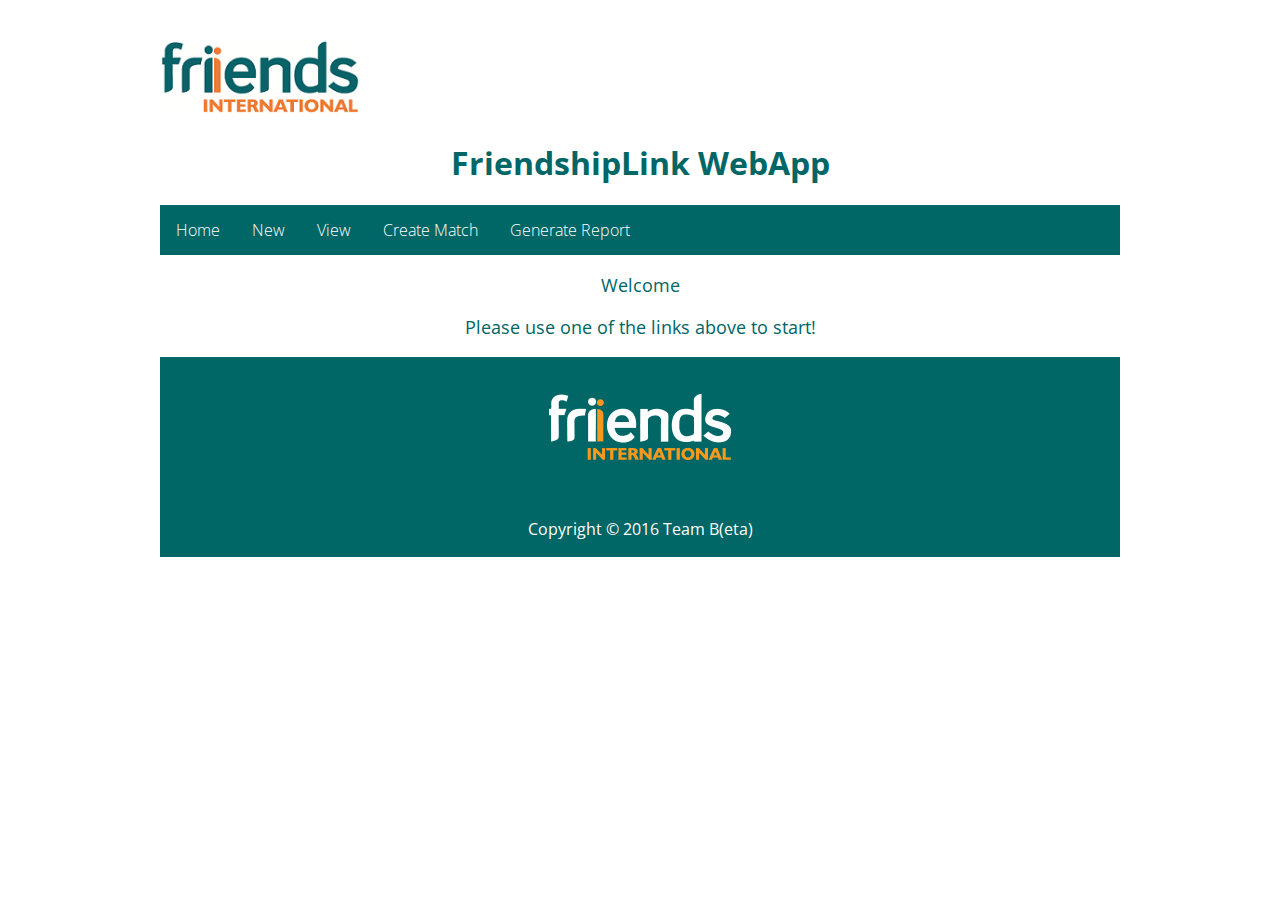
<file: index.html>
<!DOCTYPE html>
<html lang="en">
<head>
    <meta charset="UTF-8">
    <meta name="viewport" content="width=device-width, initial-scale=1">
    <title>Home</title>
    <link href='https://fonts.googleapis.com/css?family=Open+Sans' rel='stylesheet' type='text/css'>
    <link type="text/css" rel="stylesheet" href="css/stylesheet.css"/>
</head>
<body>
<header>
    <div id ="logo">
        <a href="index.html"><img src="images/fi-logo.png" alt="Demo" width="200"></a>
    </div>

    <h1><a href="index.html">FriendshipLink WebApp</a></h1>

    <nav>
        <ul>
            <li><a href="index.html">Home</a></li>
            <li class="dropdown">
                <a class="active dropbtn" href="#">New</a>
                <div class="dropdown-content">
                    <a href="new_student.php">New Student Details</a>
                    <a href="new_host.php">New Host Details</a>
                </div>
            </li>
            <li  class="dropdown">
                <a href="#" class="dropbtn">View</a>
                <div class="dropdown-content">
                    <a href="view_student.php">View Student </a>
                    <a href="view_host.php">View Hosts</a>
                    <a href="view_match.php">View Match</a>
                </div>
            </li>
            <li><a href="create_matches.php">Create Match</a></li>
            <li><a href="#">Generate Report</a></li>
        </ul>
    </nav>
</header>
<main>
    <p> Welcome</p>
    <p>Please use one of the links above to start!</p>

</main>

<footer>
    <p>
        <a href="#top"><img alt="" src="images/fi-logo-reverse.png" style="width: 200px; height: 100px;" title="Back to top"></a>
    </p>
    <p>Copyright © 2016 Team B(eta) </p>

</footer>

</body>
</html>
</file>
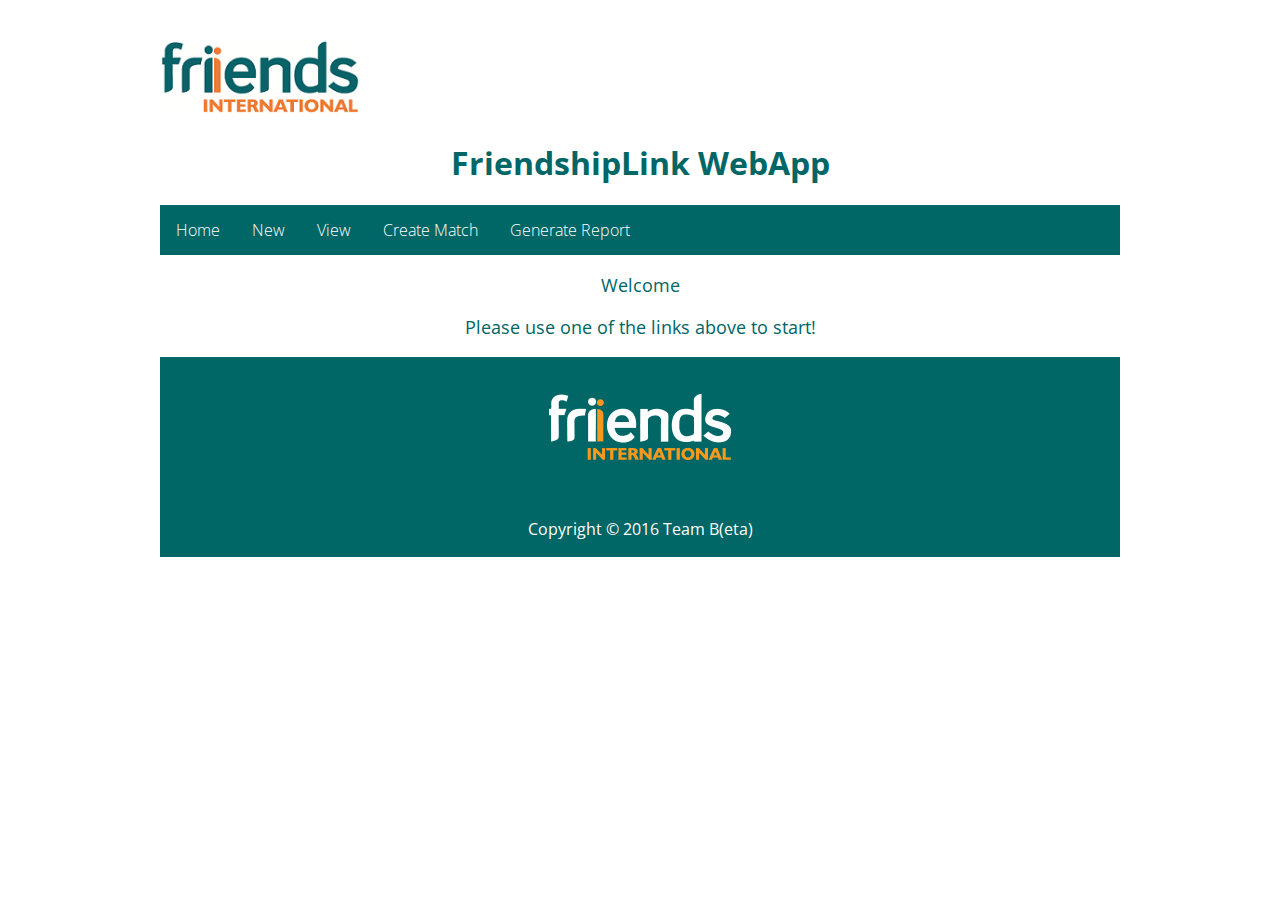
<file: Master/index.html>
<!DOCTYPE html>
<html lang="en">
<head>
    <meta charset="UTF-8">
    <meta name="viewport" content="width=device-width, initial-scale=1">
    <title>Home</title>
    <link href='https://fonts.googleapis.com/css?family=Open+Sans' rel='stylesheet' type='text/css'>
    <link type="text/css" rel="stylesheet" href="css/stylesheet.css"/>
</head>
<body>
<header>
    <div id ="logo">
        <a href="index.html"><img src="images/fi-logo.png" alt="Demo" width="200"></a>
    </div>

    <h1><a href="index.html">FriendshipLink WebApp</a></h1>

    <nav>
        <ul>
            <li><a href="index.html">Home</a></li>
            <li class="dropdown">
                <a class="active dropbtn" href="#">New</a>
                <div class="dropdown-content">
                    <a href="new_student.php">New Student Details</a>
                    <a href="new_host.php">New Host Details</a>
                </div>
            </li>
            <li  class="dropdown">
                <a href="#" class="dropbtn">View</a>
                <div class="dropdown-content">
                    <a href="view_student.php">View Students </a>
                    <a href="view_host.php">View Hosts</a>
                    <a href="view_match.php">View Match</a>
                </div>
            </li>
            <li><a href="create_matches.php">Create Match</a></li>
            <li><a href="#">Generate Report</a></li>
        </ul>
    </nav>
</header>
<main>
    <p> Welcome</p>
    <p>Please use one of the links above to start!</p>

</main>

<footer>
    <p>
        <a href="#top"><img alt="" src="images/fi-logo-reverse.png" style="width: 200px; height: 100px;" title="Back to top"></a>
    </p>
    <p>Copyright © 2016 Team B(eta) </p>

</footer>

</body>
</html>
</file>
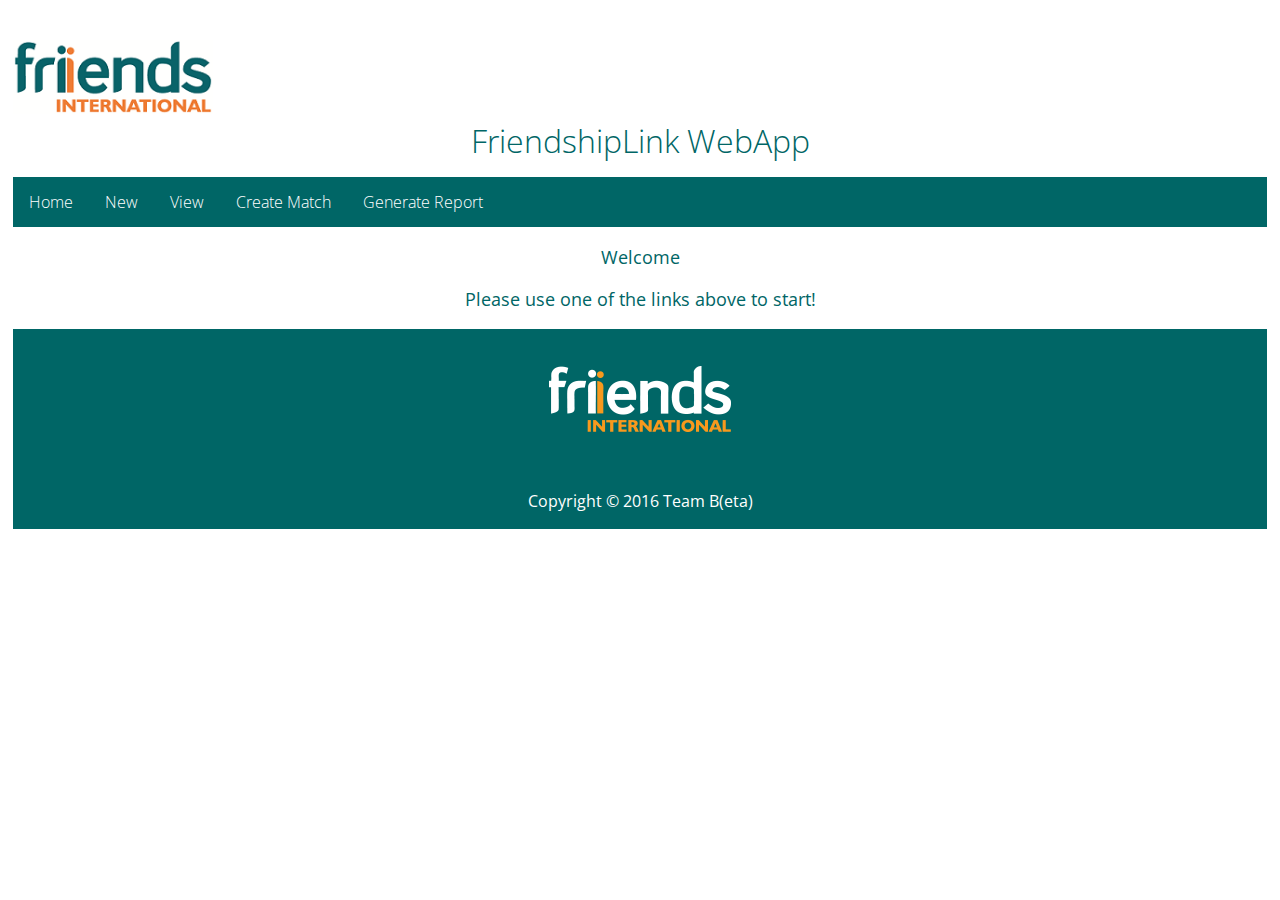
<file: Somto/index.html>
<!DOCTYPE html>
<html lang="en">
<head>
    <meta charset="UTF-8">
    <meta name="viewport" content="width=device-width, initial-scale=1">
    <title>Home</title>
    <link href='https://fonts.googleapis.com/css?family=Open+Sans' rel='stylesheet' type='text/css'>
    <link type="text/css" rel="stylesheet" href="css/stylesheet.css"/>
    <link href="images/favicon.ico" rel="shortcut icon" type="image/vnd.microsoft.icon" />
</head>
<body>
<header>
    <div id ="logo">
        <a href="index.html"><img src="images/fi-logo.png" alt="Demo" width="200"></a>
    </div>

    <h1><a href="index.html">FriendshipLink WebApp</a></h1>

    <nav>
        <ul>
            <li><a href="index.html">Home</a></li>
            <li class="dropdown">
                <a class="active dropbtn" href="#">New</a>
                <div class="dropdown-content">
                    <a href="new_student.php">New Student Details</a>
                    <a href="new_host.php">New Host Details</a>
                </div>
            </li>
            <li  class="dropdown">
                <a href="#" class="dropbtn">View</a>
                <div class="dropdown-content">
                    <a href="view_student.php">View Students </a>
                    <a href="view_host.php">View Hosts</a>
                    <a href="view_match.php">View Match</a>
                </div>
            </li>
            <li><a href="create_matches.php">Create Match</a></li>
            <li><a href="#">Generate Report</a></li>
        </ul>
    </nav>
</header>
<main>
    <p> Welcome</p>
    <p>Please use one of the links above to start!</p>

</main>

<footer>
    <p>
        <a href="#top"><img alt="" src="images/fi-logo-reverse.png" style="width: 200px; height: 100px;" title="Back to top"></a>
    </p>
    <p>Copyright © 2016 Team B(eta) </p>

</footer>

</body>
</html>
</file>
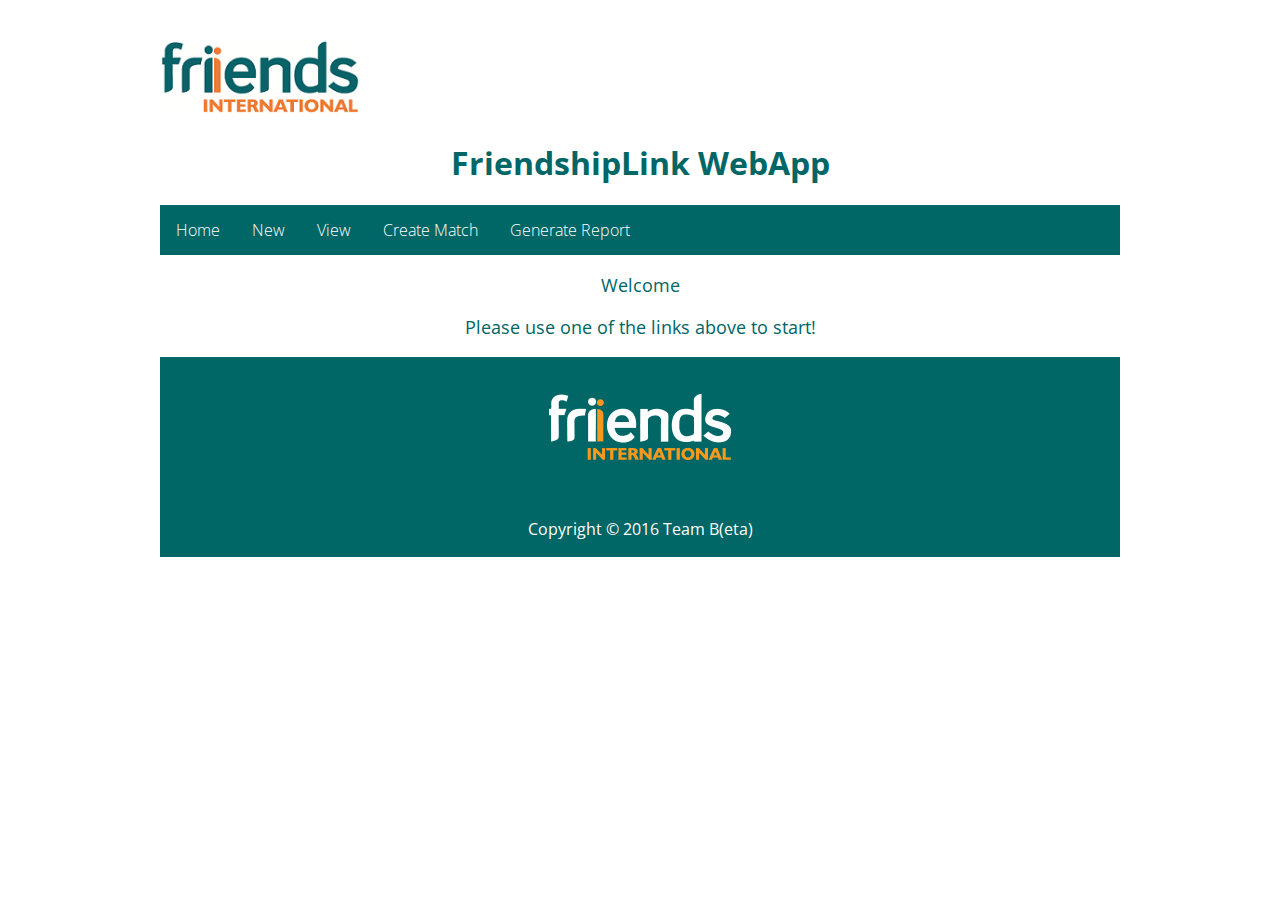
<file: Wale/index.html>
<!DOCTYPE html>
<html lang="en">
<head>
    <meta charset="UTF-8">
    <meta name="viewport" content="width=device-width, initial-scale=1">
    <title>Home</title>
    <link href='https://fonts.googleapis.com/css?family=Open+Sans' rel='stylesheet' type='text/css'>
    <link type="text/css" rel="stylesheet" href="css/stylesheet.css"/>
</head>
<body>
<header>
    <div id ="logo">
        <a href="index.html"><img src="images/fi-logo.png" alt="Demo" width="200"></a>
    </div>

    <h1><a href="index.html">FriendshipLink WebApp</a></h1>

    <nav>
        <ul>
            <li><a href="index.html">Home</a></li>
            <li class="dropdown">
                <a class="active dropbtn" href="#">New</a>
                <div class="dropdown-content">
                    <a href="new_student.php">New Student Details</a>
                    <a href="new_host.php">New Host Details</a>
                </div>
            </li>
            <li  class="dropdown">
                <a href="#" class="dropbtn">View</a>
                <div class="dropdown-content">
                    <a href="view_student.php">View Studentssssssssss </a>
                    <a href="view_host.php">View Hosts</a>
                    <a href="view_match.php">View Match</a>
                </div>
            </li>
            <li><a href="create_matches.php">Create Match</a></li>
            <li><a href="#">Generate Report</a></li>
        </ul>
    </nav>
</header>
<main>
    <p> Welcome</p>
    <p>Please use one of the links above to start!</p>

</main>

<footer>
    <p>
        <a href="#top"><img alt="" src="images/fi-logo-reverse.png" style="width: 200px; height: 100px;" title="Back to top"></a>
    </p>
    <p>Copyright © 2016 Team B(eta) </p>

</footer>

</body>
</html>
</file>
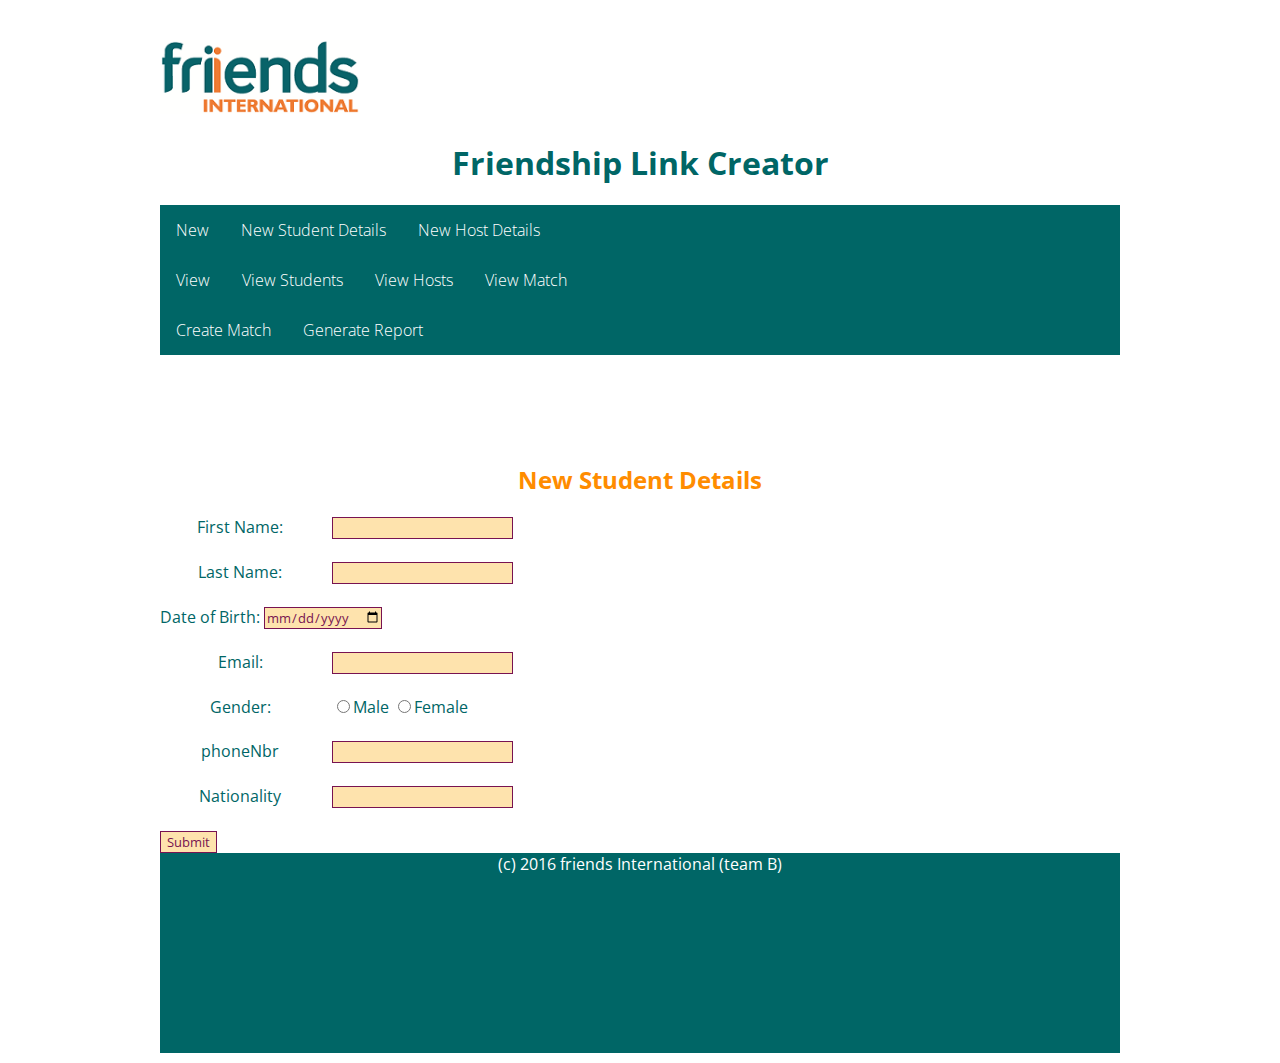
<file: new_student.html>
<!DOCTYPE html>
<html lang="en">
<head>
    <meta charset="UTF-8">
    <title></title>
    <link href='https://fonts.googleapis.com/css?family=Open+Sans' rel='stylesheet' type='text/css'>
    <link type="text/css" rel="stylesheet" href="css/stylesheet.css"/>
    <link rel="stylesheet" href="css/unsemantic-grid-responsive-tablet.css">
    <meta name="viewport" content="width=device-width,initial-scale=1,minimum-scale=1,maximum-scale=1"/>
</head>

<body>
<header>
    <div id ="logo">
        <a class="uk-navbar-brand uk-hidden-small" href="http://friendsinternational.uk">
            <img src="images/fi-logo.png" alt="Demo" width="200"></a>
    </div>
    <h1><a href="index.html">Friendship Link Creator</a></h1>
    <nav>
        <ul>
            <li><a href="#">New</a></li>
            <ul>
                <li><a href="new_student.html">New Student Details</a></li>
                <li><a href="new_host.php">New Host Details</a></li>
            </ul>
            <li><a href="#">View</a></li>
            <ul>
                <li><a href="#">View Students </a></li>
                <li><a href="#">View Hosts</a></li>
                <li><a href="#">View Match</a></li>
            </ul>
            <li><a href="#">Create Match</a></li>
            <li><a href="#">Generate Report</a></li>
        </ul>
    </nav>
    </header>


    <main>
        <br>
        <br>
        <br>
        <br>
        <div id="title">
        <header>
            <h2>New Student Details</h2>
        </header>
        </div>

        <form>
            <label>First Name:</label>
            <input type="text" name="First name" value=""/>
            <br>
            <br>
            <label>Last Name:</label>
            <input type="text" name="Last name" value=""/>
            <br>
            <br>
            Date of Birth:
            <input type="date" name="DoB">
            <br>
            <br>
            <label >Email:</label>
            <input type="text" name="email" value=""/>
            <br>
            <br>
            <label>Gender:</label>
            <input type="radio" name="gender" value="male">Male
            <input type="radio" name="gender" value="fmale">Female
            <br>
            <br>
            <label>phoneNbr</label>
            <input type="text" name="phoneNbr" value=""/>
            <br>
            <br>
            <label>Nationality</label>
            <input type="text" name="Nationality" value=""/>
            <br>
            <br>
            <input type="submit" value="Submit" />

        </form>

    </main>
</body>
    <footer>(c) 2016 friends International (team B)</footer>
</html>
</file>
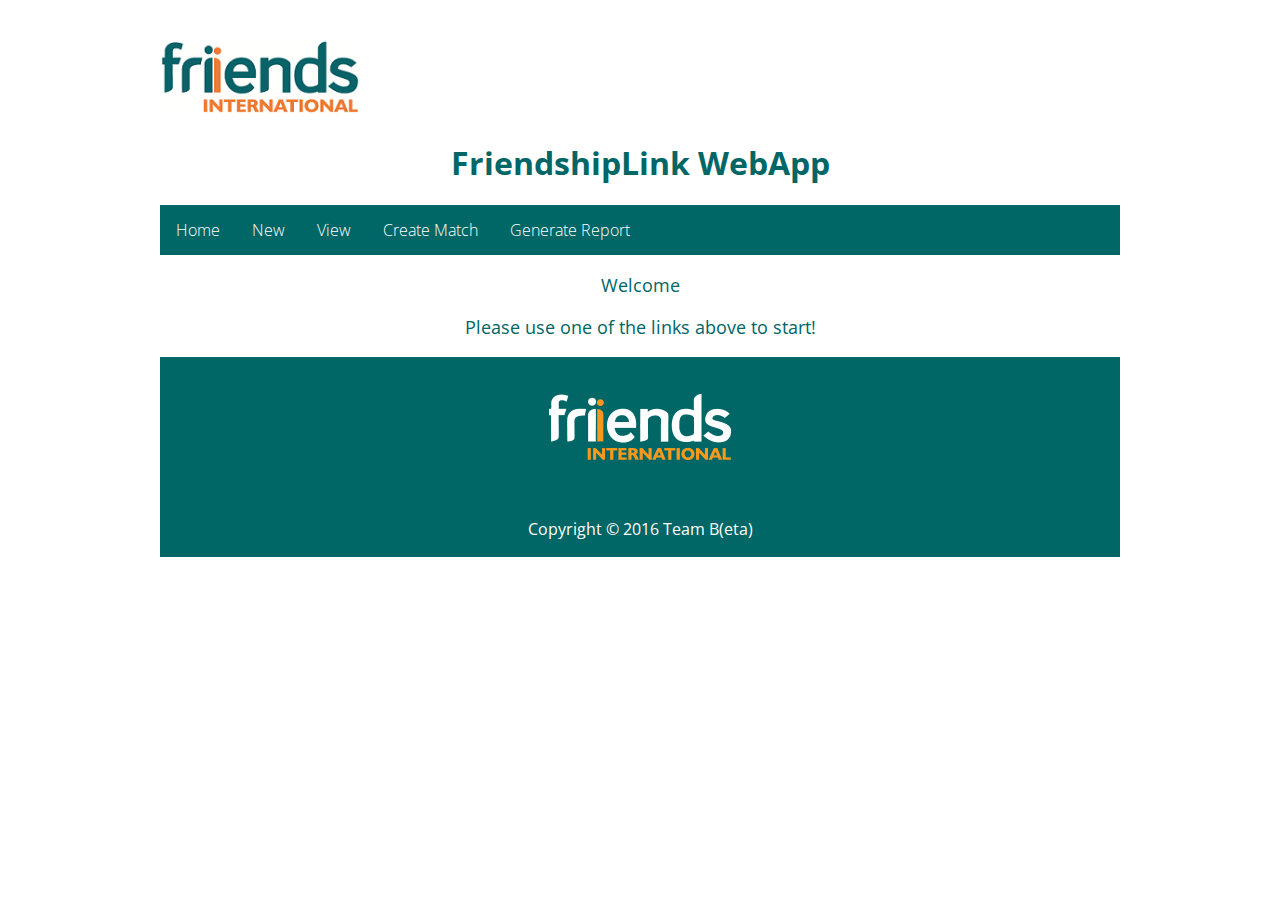
<file: Wale/home.html>
<!DOCTYPE html>
<html lang="en">
<head>
    <meta charset="UTF-8">
    <meta name="viewport" content="width=device-width, initial-scale=1">
    <title>Home</title>
    <link href='https://fonts.googleapis.com/css?family=Open+Sans' rel='stylesheet' type='text/css'>
    <link type="text/css" rel="stylesheet" href="css/stylesheet.css"/>
</head>
<body>
<header>
    <div id ="logo">
        <a href="home.html"><img src="images/fi-logo.png" alt="Demo" width="200"></a>
    </div>

    <h1><a href="home.html">FriendshipLink WebApp</a></h1>

    <nav>
        <ul>
            <li><a href="home.html">Home</a></li>
            <li class="dropdown">
                <a class="active dropbtn" href="#">New</a>
                <div class="dropdown-content">
                    <a href="new_student.php">New Student Details</a>
                    <a href="new_host.php">New Host Details</a>
                </div>
            </li>
            <li  class="dropdown">
                <a href="#" class="dropbtn">View</a>
                <div class="dropdown-content">
                    <a href="view_student.php">View Students </a>
                    <a href="view_host.php">View Hosts</a>
                    <a href="view_match.php">View Match</a>
                </div>
            </li>
            <li><a href="create_matches.php">Create Match</a></li>
            <li><a href="#">Generate Report</a></li>
        </ul>
    </nav>
</header>
<main>
    <p> Welcome</p>
    <p>Please use one of the links above to start!</p>

</main>

<footer>
    <p>
        <a href="#top"><img alt="" src="images/fi-logo-reverse.png" style="width: 200px; height: 100px;" title="Back to top"></a>
    </p>
    <p>Copyright © 2016 Team B(eta) </p>

</footer>

</body>
</html>
</file>
<file: css/stylesheet.css>
*{
    font-family: 'Open Sans', sans-serif;
    /*font-weight: 400; */
    color: #066;
    text-transform: none;

}

/* to control and design the forms, changes here will enable direct editing.....................................................................................*/
label{

    width: 10em;

    text-align: center;
    margin-right: 0.5em;
    display: inline-block;

}
#labelcentral{

    text-align: center;
}

#labelcentral1{

    text-align: left;
}


.submit input{

    margin-left: 4.5em;
    color: darkgreen;
    border: 2px outset #d7b9c9
}
fieldset
{
    border: 1px solid darkorange;
    width: auto;

}

input
{
    color: #781351;
    background: #fee3ad;
    border: 1px solid #781351;

}
textarea{
    color: #781351;
    background: #fee3ad;
    border: 1px solid #781351;

}
/* ending of form control and design......................................................................................................................... */



body{

    max-width: 960px;
   /* padding-right: 1%;
    padding-left: 1%;*/

    margin: 0px auto;
    margin-top: 40px;
}

main {
    width: 100%;
    min-height: 100%;
    height: auto;
    margin: auto;
}

main p {
    text-align: center;
    font-size: large;
}


#logo img{

}


h1 {
    text-align: center;
    text-decoration: none;

}
h1 a {
    text-decoration: none;

}


#title{
    text-align:center;
    font-weight: 300;

}

h2{
    color: darkorange;
}

/* to control the hyper links, changes here will edit the headers */
ul {
    list-style-type: none;
    margin: 0;
    padding: 0;
    overflow: hidden;
    background-color: #006666;

}
li{
    float: left;
}

li a, .dropbtn {
    display: inline-block;
    text-align: center;
    text-decoration: none;
    font-family: "Open Sans";
    font-weight: 300;
    font-size: 100%;
    color: white;
    padding: 14px 16px;

}

li a:hover, .dropdown:hover .dropbtn {
    background-color:orange;

}

li.dropdown {
    display: inline-block;
}

.dropdown-content {
    display: none;
    position: absolute;
    background-color: #006666;
    min-width: 160px;
    box-shadow: 0px 8px 16px 0px rgba(0,0,0,0.2);
}

.dropdown-content a {
    color: white;
    padding: 12px 16px;
    text-decoration: none;
    display: block;
    text-align: left;
}

.dropdown-content a:hover {background-color: orange}

.dropdown:hover .dropdown-content {
    display: block;
}

/*--- message that appers after the form submission is sucessful*/
main > span{
    background-color: orange;
}

/* -- footer --*/

footer {
    max-width: 100%;
    background-color: #066;
    color: white;
    text-align: center;
    font-family: inherit;
    height: 200px;
    margin-bottom: 10px;
    clear: both;
}

footer p {
    padding-top:20px;
    color: white;
}

#match {

}



/* -- Table Styling -- */
.table_sommy {
    font-size: small;
    border-collapse: collapse;
    width: 100%;

    empty-cells: hide;
}
.table_sommy th {
    background-color: #006666;
    color: white;
    padding-top: 10px;
    padding-bottom: 10px;
    
}

.table_sommy td, th {
    padding: 8px;
    text-align: left;
    border-bottom: 1px solid #006666;
}

.table_sommy td{
    vertical-align: bottom;
}

.table_sommy tr:hover {background-color: orange;}
/* tr:nth-child(even){background-color: #f2f2f2}*/

/*test*/

table, tr, td, th
{
    border-collapse:collapse;
}

tr.header
{
    cursor:pointer;
}

.header .sign:after{
    content:"+";
    display:inline-block;
}
.header.expand .sign:after{
    content:"-";
}
</file>
<file: Master/css/stylesheet.css>
*{
    font-family: 'Open Sans', sans-serif;
    /*font-weight: 400; */
    color: #066;
    text-transform: none;

}

/* to control and design the forms, changes here will enable direct editing.....................................................................................*/
label{

    width: 10em;

    text-align: left;
    margin-right: 0.5em;
    display: inline-block;

}
#labelcentral{

    text-align: center;
}

#labelcentral1{

    text-align: left;
}


.submit input{

    margin-left: 4.5em;
    color: darkgreen;
    border: 2px outset #d7b9c9
}
fieldset
{
    border: 1px solid darkorange;
    width: auto;

}

input
{
    color: #781351;
    background: #fee3ad;
    border: 1px solid #781351;
    margin-left: 10em;

}
textarea{
    color: #781351;
    background: #fee3ad;
    border: 1px solid #781351;
    margin-left: 10em;

}
/* ending of form control and design......................................................................................................................... */



body{

    max-width: 960px;
   /* padding-right: 1%;
    padding-left: 1%;*/

    margin: 0px auto;
    margin-top: 40px;
}

main {
    width: 100%;
    min-height: 100%;
    height: auto;
    margin: auto;
}

main p {
    text-align: center;
    font-size: large;
}


#logo img{

}


h1 {
    text-align: center;
    text-decoration: none;

}
h1 a {
    text-decoration: none;

}


#title{
    text-align:center;
    font-weight: 300;

}

h2{
    color: darkorange;
}

/* to control the hyper links, changes here will edit the headers */
ul {
    list-style-type: none;
    margin: 0;
    padding: 0;
    overflow: hidden;
    background-color: #006666;

}
li{
    float: left;
}

li a, .dropbtn {
    display: inline-block;
    text-align: center;
    text-decoration: none;
    font-family: "Open Sans";
    font-weight: 300;
    font-size: 100%;
    color: white;
    padding: 14px 16px;

}

li a:hover, .dropdown:hover .dropbtn {
    background-color:orange;

}

li.dropdown {
    display: inline-block;
}

.dropdown-content {
    display: none;
    position: absolute;
    background-color: #006666;
    min-width: 160px;
    box-shadow: 0px 8px 16px 0px rgba(0,0,0,0.2);
}

.dropdown-content a {
    color: white;
    padding: 12px 16px;
    text-decoration: none;
    display: block;
    text-align: left;
}

.dropdown-content a:hover {background-color: orange}

.dropdown:hover .dropdown-content {
    display: block;
}

/*--- message that appers after the form submission is sucessful*/
main > span{
    background-color: orange;
}

/* -- footer --*/

footer {
    max-width: 100%;
    background-color: #066;
    color: white;
    text-align: center;
    font-family: inherit;
    height: 200px;
    margin-bottom: 10px;
    clear: both;
}

footer p {
    padding-top:20px;
    color: white;
}

#match {

}



/* -- Table Styling -- */
.table_sommy {
    font-size: small;
    border-collapse: collapse;
    width: 100%;

    empty-cells: hide;
}
.table_sommy th {
    background-color: #006666;
    color: white;
    padding-top: 10px;
    padding-bottom: 10px;
    
}

.table_sommy td, th {
    padding: 8px;
    text-align: left;
    border-bottom: 1px solid #006666;
}

.table_sommy td{
    vertical-align: bottom;
}

.table_sommy tr:hover {background-color: orange;}
/* tr:nth-child(even){background-color: #f2f2f2}*/

/*test*/

table, tr, td, th
{
    border-collapse:collapse;
}

tr.header
{
    cursor:pointer;
}

.header .sign:after{
    content:"+";
    display:inline-block;
}
.header.expand .sign:after{
    content:"-";
}
</file>
<file: Somto/css/stylesheet.css>
*{
    font-family: 'Open Sans', sans-serif;
    /*font-weight: 400; */
    color: #066;
    text-transform: none;

}

/* to control and design the forms, changes here will enable direct editing.....................................................................................*/
label{

    width: 10em;

    text-align: left;
    margin-right: 0.5em;
    display: inline-block;

}
#labelcentral{

    text-align: center;
}

#labelcentral1{

    text-align: left;
}


.submit input{

    margin-left: 4.5em;
    color: darkgreen;
    border: 2px outset #d7b9c9
}
fieldset
{
    border: 1px solid darkorange;
    width: auto;

}

input
{
    color: #781351;
    background: #fee3ad;
    border: 1px solid #781351;
    margin-left: 10em;

}
textarea{
    color: #781351;
    background: #fee3ad;
    border: 1px solid #781351;
    margin-left: 10em;

}
/* ending of form control and design......................................................................................................................... */



body{

    /*max-width: 960px;*/
    padding-right: 1%;
    padding-left: 1%;

    margin: 0px auto;
    margin-top: 40px;
}

main {
    width: 100%;
    min-height: 100%;
    height: auto;
    margin: auto;
}

main p {
    text-align: center;
    font-size: large;
}


#logo img{

}
h1, h2, h3, h4, h5, h6 {
    margin: 0 0 15px 0;
    font-family: 'Open Sans';
    font-weight: 300;
    color: #066;
    text-transform: none;}

h1 {
    text-align: center;
    text-decoration: none;

}
h1 a {
    text-decoration: none;

}


#title{
    text-align:center;
    font-weight: 300;

}

h2{
    color: darkorange;
}

/* to control the hyper links, changes here will edit the headers */
ul {
    list-style-type: none;
    margin: 0;
    padding: 0;
    overflow: hidden;
    background-color: #006666;

}
li{
    float: left;
}

li a, .dropbtn {
    display: inline-block;
    text-align: center;
    text-decoration: none;
    font-family: "Open Sans";
    font-weight: 300;
    font-size: 100%;
    color: white;
    padding: 14px 16px;

}

li a:hover, .dropdown:hover .dropbtn {
    background-color:orange;

}

li.dropdown {
    display: inline-block;
}

.dropdown-content {
    display: none;
    position: absolute;
    background-color: #006666;
    min-width: 160px;
    box-shadow: 0px 8px 16px 0px rgba(0,0,0,0.2);
}

.dropdown-content a {
    color: white;
    padding: 12px 16px;
    text-decoration: none;
    display: block;
    text-align: left;
}

.dropdown-content a:hover {background-color: orange}

.dropdown:hover .dropdown-content {
    display: block;
}

/*--- message that appers after the form submission is sucessful*/
main > span{
    background-color: orange;
}

/* -- footer --*/

footer {
    max-width: 100%;
    background-color: #066;
    color: white;
    text-align: center;
    font-family: inherit;
    height: 200px;
    margin-bottom: 10px;
    clear: both;
}

footer p {
    padding-top:20px;
    color: white;
}

#match {

}



/* -- Table Styling -- */
.table_sommy {
    font-size: small;
    border-collapse: collapse;
    width: 100%;

    empty-cells: hide;
}
.table_sommy th {
    background-color: #006666;
    color: white;
    padding-top: 10px;
    padding-bottom: 10px;
    
}

.table_sommy td, th {
    padding: 8px;
    text-align: left;
    border-bottom: 1px solid #006666;
}

.table_sommy td{
    vertical-align: bottom;
}

.table_sommy tr:hover {background-color: #FFC31F;}
/* tr:nth-child(even){background-color: #f2f2f2}*/

/*test*/

table, tr, td, th
{
    border-collapse:collapse;
}

tr.header
{
    cursor:pointer;
}

.header .sign:after{
    content:"+";
    display:inline-block;
}
.header.expand .sign:after{
    content:"-";
}
</file>
<file: Wale/css/stylesheet.css>
*{
    font-family: 'Open Sans', sans-serif;
    /*font-weight: 400; */
    color: #066;
    text-transform: none;

}

/* to control and design the forms, changes here will enable direct editing.....................................................................................*/
label{

    width: 10em;

    text-align: center;
    margin-right: 0.5em;
    display: inline-block;

}
#labelcentral{

    text-align: center;
}

#labelcentral1{

    text-align: left;
}


.submit input{

    margin-left: 4.5em;
    color: darkgreen;
    border: 2px outset #d7b9c9
}
fieldset
{
    border: 1px solid darkorange;
    width: auto;

}

input
{
    color: #781351;
    background: #fee3ad;
    border: 1px solid #781351;

}
textarea{
    color: #781351;
    background: #fee3ad;
    border: 1px solid #781351;

}
/* ending of form control and design......................................................................................................................... */



body{

    max-width: 960px;
   /* padding-right: 1%;
    padding-left: 1%;*/

    margin: 0px auto;
    margin-top: 40px;
}

main {
    width: 100%;
    min-height: 100%;
    height: auto;
    margin: auto;
}

main p {
    text-align: center;
    font-size: large;
}


#logo img{

}


h1 {
    text-align: center;
    text-decoration: none;

}
h1 a {
    text-decoration: none;

}


#title{
    text-align:center;
    font-weight: 300;

}

h2{
    color: darkorange;
}

/* to control the hyper links, changes here will edit the headers */
ul {
    list-style-type: none;
    margin: 0;
    padding: 0;
    overflow: hidden;
    background-color: #006666;

}
li{
    float: left;
}

li a, .dropbtn {
    display: inline-block;
    text-align: center;
    text-decoration: none;
    font-family: "Open Sans";
    font-weight: 300;
    font-size: 100%;
    color: white;
    padding: 14px 16px;

}

li a:hover, .dropdown:hover .dropbtn {
    background-color:orange;

}

li.dropdown {
    display: inline-block;
}

.dropdown-content {
    display: none;
    position: absolute;
    background-color: #006666;
    min-width: 160px;
    box-shadow: 0px 8px 16px 0px rgba(0,0,0,0.2);
}

.dropdown-content a {
    color: white;
    padding: 12px 16px;
    text-decoration: none;
    display: block;
    text-align: left;
}

.dropdown-content a:hover {background-color: orange}

.dropdown:hover .dropdown-content {
    display: block;
}

/*--- message that appers after the form submission is sucessful*/
main > span{
    background-color: orange;
}

/* -- footer --*/

footer {
    max-width: 100%;
    background-color: #066;
    color: white;
    text-align: center;
    font-family: inherit;
    height: 200px;
    margin-bottom: 10px;
    clear: both;
}

footer p {
    padding-top:20px;
    color: white;
}

#match {

}



/* -- Table Styling -- */
.table_sommy {
    font-size: small;
    border-collapse: collapse;
    width: 100%;

    empty-cells: hide;
}
.table_sommy th {
    background-color: #006666;
    color: white;
    padding-top: 10px;
    padding-bottom: 10px;
    
}

.table_sommy td, th {
    padding: 8px;
    text-align: left;
    border-bottom: 1px solid #006666;
}

.table_sommy td{
    vertical-align: bottom;
}

.table_sommy tr:hover {background-color: orange;}
/* tr:nth-child(even){background-color: #f2f2f2}*/

/*test*/

table, tr, td, th
{
    border-collapse:collapse;
}

tr.header
{
    cursor:pointer;
}

.header .sign:after{
    content:"+";
    display:inline-block;
}
.header.expand .sign:after{
    content:"-";
}
</file>
<file: css/unsemantic-grid-responsive-tablet.css>
/* ================================================================== */
/* This file has a mobile-to-tablet, and tablet-to-desktop breakpoint */
/* ================================================================== */
@media (max-width: 400px) {
  @-ms-viewport {
    width: 320px;
  }
}
.clear {
  clear: both;
  display: block;
  overflow: hidden;
  visibility: hidden;
  width: 0;
  height: 0;
}

.grid-container:before, .grid-5:before, .mobile-grid-5:before, .tablet-grid-5:before, .grid-10:before, .mobile-grid-10:before, .tablet-grid-10:before, .grid-15:before, .mobile-grid-15:before, .tablet-grid-15:before, .grid-20:before, .mobile-grid-20:before, .tablet-grid-20:before, .grid-25:before, .mobile-grid-25:before, .tablet-grid-25:before, .grid-30:before, .mobile-grid-30:before, .tablet-grid-30:before, .grid-35:before, .mobile-grid-35:before, .tablet-grid-35:before, .grid-40:before, .mobile-grid-40:before, .tablet-grid-40:before, .grid-45:before, .mobile-grid-45:before, .tablet-grid-45:before, .grid-50:before, .mobile-grid-50:before, .tablet-grid-50:before, .grid-55:before, .mobile-grid-55:before, .tablet-grid-55:before, .grid-60:before, .mobile-grid-60:before, .tablet-grid-60:before, .grid-65:before, .mobile-grid-65:before, .tablet-grid-65:before, .grid-70:before, .mobile-grid-70:before, .tablet-grid-70:before, .grid-75:before, .mobile-grid-75:before, .tablet-grid-75:before, .grid-80:before, .mobile-grid-80:before, .tablet-grid-80:before, .grid-85:before, .mobile-grid-85:before, .tablet-grid-85:before, .grid-90:before, .mobile-grid-90:before, .tablet-grid-90:before, .grid-95:before, .mobile-grid-95:before, .tablet-grid-95:before, .grid-100:before, .mobile-grid-100:before, .tablet-grid-100:before, .grid-33:before, .mobile-grid-33:before, .tablet-grid-33:before, .grid-66:before, .mobile-grid-66:before, .tablet-grid-66:before, .grid-offset:before, .clearfix:before,
.grid-container:after,
.grid-5:after,
.mobile-grid-5:after,
.tablet-grid-5:after,
.grid-10:after,
.mobile-grid-10:after,
.tablet-grid-10:after,
.grid-15:after,
.mobile-grid-15:after,
.tablet-grid-15:after,
.grid-20:after,
.mobile-grid-20:after,
.tablet-grid-20:after,
.grid-25:after,
.mobile-grid-25:after,
.tablet-grid-25:after,
.grid-30:after,
.mobile-grid-30:after,
.tablet-grid-30:after,
.grid-35:after,
.mobile-grid-35:after,
.tablet-grid-35:after,
.grid-40:after,
.mobile-grid-40:after,
.tablet-grid-40:after,
.grid-45:after,
.mobile-grid-45:after,
.tablet-grid-45:after,
.grid-50:after,
.mobile-grid-50:after,
.tablet-grid-50:after,
.grid-55:after,
.mobile-grid-55:after,
.tablet-grid-55:after,
.grid-60:after,
.mobile-grid-60:after,
.tablet-grid-60:after,
.grid-65:after,
.mobile-grid-65:after,
.tablet-grid-65:after,
.grid-70:after,
.mobile-grid-70:after,
.tablet-grid-70:after,
.grid-75:after,
.mobile-grid-75:after,
.tablet-grid-75:after,
.grid-80:after,
.mobile-grid-80:after,
.tablet-grid-80:after,
.grid-85:after,
.mobile-grid-85:after,
.tablet-grid-85:after,
.grid-90:after,
.mobile-grid-90:after,
.tablet-grid-90:after,
.grid-95:after,
.mobile-grid-95:after,
.tablet-grid-95:after,
.grid-100:after,
.mobile-grid-100:after,
.tablet-grid-100:after,
.grid-33:after,
.mobile-grid-33:after,
.tablet-grid-33:after,
.grid-66:after,
.mobile-grid-66:after,
.tablet-grid-66:after,
.grid-offset:after,
.clearfix:after {
  content: ".";
  display: block;
  overflow: hidden;
  visibility: hidden;
  font-size: 0;
  line-height: 0;
  width: 0;
  height: 0;
}

.grid-container:after, .grid-5:after, .mobile-grid-5:after, .tablet-grid-5:after, .grid-10:after, .mobile-grid-10:after, .tablet-grid-10:after, .grid-15:after, .mobile-grid-15:after, .tablet-grid-15:after, .grid-20:after, .mobile-grid-20:after, .tablet-grid-20:after, .grid-25:after, .mobile-grid-25:after, .tablet-grid-25:after, .grid-30:after, .mobile-grid-30:after, .tablet-grid-30:after, .grid-35:after, .mobile-grid-35:after, .tablet-grid-35:after, .grid-40:after, .mobile-grid-40:after, .tablet-grid-40:after, .grid-45:after, .mobile-grid-45:after, .tablet-grid-45:after, .grid-50:after, .mobile-grid-50:after, .tablet-grid-50:after, .grid-55:after, .mobile-grid-55:after, .tablet-grid-55:after, .grid-60:after, .mobile-grid-60:after, .tablet-grid-60:after, .grid-65:after, .mobile-grid-65:after, .tablet-grid-65:after, .grid-70:after, .mobile-grid-70:after, .tablet-grid-70:after, .grid-75:after, .mobile-grid-75:after, .tablet-grid-75:after, .grid-80:after, .mobile-grid-80:after, .tablet-grid-80:after, .grid-85:after, .mobile-grid-85:after, .tablet-grid-85:after, .grid-90:after, .mobile-grid-90:after, .tablet-grid-90:after, .grid-95:after, .mobile-grid-95:after, .tablet-grid-95:after, .grid-100:after, .mobile-grid-100:after, .tablet-grid-100:after, .grid-33:after, .mobile-grid-33:after, .tablet-grid-33:after, .grid-66:after, .mobile-grid-66:after, .tablet-grid-66:after, .grid-offset:after, .clearfix:after {
  clear: both;
}

.grid-container, .grid-5, .mobile-grid-5, .tablet-grid-5, .grid-10, .mobile-grid-10, .tablet-grid-10, .grid-15, .mobile-grid-15, .tablet-grid-15, .grid-20, .mobile-grid-20, .tablet-grid-20, .grid-25, .mobile-grid-25, .tablet-grid-25, .grid-30, .mobile-grid-30, .tablet-grid-30, .grid-35, .mobile-grid-35, .tablet-grid-35, .grid-40, .mobile-grid-40, .tablet-grid-40, .grid-45, .mobile-grid-45, .tablet-grid-45, .grid-50, .mobile-grid-50, .tablet-grid-50, .grid-55, .mobile-grid-55, .tablet-grid-55, .grid-60, .mobile-grid-60, .tablet-grid-60, .grid-65, .mobile-grid-65, .tablet-grid-65, .grid-70, .mobile-grid-70, .tablet-grid-70, .grid-75, .mobile-grid-75, .tablet-grid-75, .grid-80, .mobile-grid-80, .tablet-grid-80, .grid-85, .mobile-grid-85, .tablet-grid-85, .grid-90, .mobile-grid-90, .tablet-grid-90, .grid-95, .mobile-grid-95, .tablet-grid-95, .grid-100, .mobile-grid-100, .tablet-grid-100, .grid-33, .mobile-grid-33, .tablet-grid-33, .grid-66, .mobile-grid-66, .tablet-grid-66, .grid-offset, .clearfix {
  /* <IE7> */
  *zoom: 1;
  /* </IE7> */
}

.grid-container {
  margin-left: auto;
  margin-right: auto;
  max-width: 1200px;
  padding-left: 10px;
  padding-right: 10px;
}

.grid-5, .mobile-grid-5, .tablet-grid-5, .grid-10, .mobile-grid-10, .tablet-grid-10, .grid-15, .mobile-grid-15, .tablet-grid-15, .grid-20, .mobile-grid-20, .tablet-grid-20, .grid-25, .mobile-grid-25, .tablet-grid-25, .grid-30, .mobile-grid-30, .tablet-grid-30, .grid-35, .mobile-grid-35, .tablet-grid-35, .grid-40, .mobile-grid-40, .tablet-grid-40, .grid-45, .mobile-grid-45, .tablet-grid-45, .grid-50, .mobile-grid-50, .tablet-grid-50, .grid-55, .mobile-grid-55, .tablet-grid-55, .grid-60, .mobile-grid-60, .tablet-grid-60, .grid-65, .mobile-grid-65, .tablet-grid-65, .grid-70, .mobile-grid-70, .tablet-grid-70, .grid-75, .mobile-grid-75, .tablet-grid-75, .grid-80, .mobile-grid-80, .tablet-grid-80, .grid-85, .mobile-grid-85, .tablet-grid-85, .grid-90, .mobile-grid-90, .tablet-grid-90, .grid-95, .mobile-grid-95, .tablet-grid-95, .grid-100, .mobile-grid-100, .tablet-grid-100, .grid-33, .mobile-grid-33, .tablet-grid-33, .grid-66, .mobile-grid-66, .tablet-grid-66 {
  -moz-box-sizing: border-box;
  -webkit-box-sizing: border-box;
  box-sizing: border-box;
  padding-left: 10px;
  padding-right: 10px;
  /* <IE7> */
  *padding-left: 0;
  *padding-right: 0;
  /* </IE7> */
}
.grid-5 > *, .mobile-grid-5 > *, .tablet-grid-5 > *, .grid-10 > *, .mobile-grid-10 > *, .tablet-grid-10 > *, .grid-15 > *, .mobile-grid-15 > *, .tablet-grid-15 > *, .grid-20 > *, .mobile-grid-20 > *, .tablet-grid-20 > *, .grid-25 > *, .mobile-grid-25 > *, .tablet-grid-25 > *, .grid-30 > *, .mobile-grid-30 > *, .tablet-grid-30 > *, .grid-35 > *, .mobile-grid-35 > *, .tablet-grid-35 > *, .grid-40 > *, .mobile-grid-40 > *, .tablet-grid-40 > *, .grid-45 > *, .mobile-grid-45 > *, .tablet-grid-45 > *, .grid-50 > *, .mobile-grid-50 > *, .tablet-grid-50 > *, .grid-55 > *, .mobile-grid-55 > *, .tablet-grid-55 > *, .grid-60 > *, .mobile-grid-60 > *, .tablet-grid-60 > *, .grid-65 > *, .mobile-grid-65 > *, .tablet-grid-65 > *, .grid-70 > *, .mobile-grid-70 > *, .tablet-grid-70 > *, .grid-75 > *, .mobile-grid-75 > *, .tablet-grid-75 > *, .grid-80 > *, .mobile-grid-80 > *, .tablet-grid-80 > *, .grid-85 > *, .mobile-grid-85 > *, .tablet-grid-85 > *, .grid-90 > *, .mobile-grid-90 > *, .tablet-grid-90 > *, .grid-95 > *, .mobile-grid-95 > *, .tablet-grid-95 > *, .grid-100 > *, .mobile-grid-100 > *, .tablet-grid-100 > *, .grid-33 > *, .mobile-grid-33 > *, .tablet-grid-33 > *, .grid-66 > *, .mobile-grid-66 > *, .tablet-grid-66 > * {
  /* <IE7> */
  *margin-left: expression((!this.className.match(/grid-[1-9]/) && this.currentStyle.display === 'block' && this.currentStyle.width === 'auto') && '10px');
  *margin-right: expression((!this.className.match(/grid-[1-9]/) && this.currentStyle.display === 'block' && this.currentStyle.width === 'auto') && '10px');
  /* </IE7> */
}

.grid-parent {
  padding-left: 0;
  padding-right: 0;
}

.grid-offset {
  margin-left: -10px;
  margin-right: -10px;
}

@media (max-width: 767px) {
  .mobile-push-5, .mobile-pull-5, .mobile-push-10, .mobile-pull-10, .mobile-push-15, .mobile-pull-15, .mobile-push-20, .mobile-pull-20, .mobile-push-25, .mobile-pull-25, .mobile-push-30, .mobile-pull-30, .mobile-push-35, .mobile-pull-35, .mobile-push-40, .mobile-pull-40, .mobile-push-45, .mobile-pull-45, .mobile-push-50, .mobile-pull-50, .mobile-push-55, .mobile-pull-55, .mobile-push-60, .mobile-pull-60, .mobile-push-65, .mobile-pull-65, .mobile-push-70, .mobile-pull-70, .mobile-push-75, .mobile-pull-75, .mobile-push-80, .mobile-pull-80, .mobile-push-85, .mobile-pull-85, .mobile-push-90, .mobile-pull-90, .mobile-push-95, .mobile-pull-95, .mobile-push-33, .mobile-pull-33, .mobile-push-66, .mobile-pull-66 {
    position: relative;
  }

  .hide-on-mobile {
    display: none !important;
  }

  .mobile-grid-5 {
    float: left;
    width: 5%;
    /* <IE7> */
    *width: expression(Math.floor(0.05 * (this.parentNode.offsetWidth - parseFloat(this.parentNode.currentStyle.paddingLeft) - parseFloat(this.parentNode.currentStyle.paddingRight))) + 'px');
    /* </IE7> */
  }

  .mobile-prefix-5 {
    margin-left: 5%;
  }

  .mobile-suffix-5 {
    margin-right: 5%;
  }

  .mobile-push-5 {
    left: 5%;
    /* <IE7> */
    *left: expression(Math.floor(0.05 * (this.parentNode.offsetWidth - parseFloat(this.parentNode.currentStyle.paddingLeft) - parseFloat(this.parentNode.currentStyle.paddingRight))) + 'px');
    /* </IE7> */
  }

  .mobile-pull-5 {
    left: -5%;
    /* <IE7> */
    *left: expression(Math.floor(-0.05 * (this.parentNode.offsetWidth - parseFloat(this.parentNode.currentStyle.paddingLeft) - parseFloat(this.parentNode.currentStyle.paddingRight))) + 'px');
    /* </IE7> */
  }

  .mobile-grid-10 {
    float: left;
    width: 10%;
    /* <IE7> */
    *width: expression(Math.floor(0.1 * (this.parentNode.offsetWidth - parseFloat(this.parentNode.currentStyle.paddingLeft) - parseFloat(this.parentNode.currentStyle.paddingRight))) + 'px');
    /* </IE7> */
  }

  .mobile-prefix-10 {
    margin-left: 10%;
  }

  .mobile-suffix-10 {
    margin-right: 10%;
  }

  .mobile-push-10 {
    left: 10%;
    /* <IE7> */
    *left: expression(Math.floor(0.1 * (this.parentNode.offsetWidth - parseFloat(this.parentNode.currentStyle.paddingLeft) - parseFloat(this.parentNode.currentStyle.paddingRight))) + 'px');
    /* </IE7> */
  }

  .mobile-pull-10 {
    left: -10%;
    /* <IE7> */
    *left: expression(Math.floor(-0.1 * (this.parentNode.offsetWidth - parseFloat(this.parentNode.currentStyle.paddingLeft) - parseFloat(this.parentNode.currentStyle.paddingRight))) + 'px');
    /* </IE7> */
  }

  .mobile-grid-15 {
    float: left;
    width: 15%;
    /* <IE7> */
    *width: expression(Math.floor(0.15 * (this.parentNode.offsetWidth - parseFloat(this.parentNode.currentStyle.paddingLeft) - parseFloat(this.parentNode.currentStyle.paddingRight))) + 'px');
    /* </IE7> */
  }

  .mobile-prefix-15 {
    margin-left: 15%;
  }

  .mobile-suffix-15 {
    margin-right: 15%;
  }

  .mobile-push-15 {
    left: 15%;
    /* <IE7> */
    *left: expression(Math.floor(0.15 * (this.parentNode.offsetWidth - parseFloat(this.parentNode.currentStyle.paddingLeft) - parseFloat(this.parentNode.currentStyle.paddingRight))) + 'px');
    /* </IE7> */
  }

  .mobile-pull-15 {
    left: -15%;
    /* <IE7> */
    *left: expression(Math.floor(-0.15 * (this.parentNode.offsetWidth - parseFloat(this.parentNode.currentStyle.paddingLeft) - parseFloat(this.parentNode.currentStyle.paddingRight))) + 'px');
    /* </IE7> */
  }

  .mobile-grid-20 {
    float: left;
    width: 20%;
    /* <IE7> */
    *width: expression(Math.floor(0.2 * (this.parentNode.offsetWidth - parseFloat(this.parentNode.currentStyle.paddingLeft) - parseFloat(this.parentNode.currentStyle.paddingRight))) + 'px');
    /* </IE7> */
  }

  .mobile-prefix-20 {
    margin-left: 20%;
  }

  .mobile-suffix-20 {
    margin-right: 20%;
  }

  .mobile-push-20 {
    left: 20%;
    /* <IE7> */
    *left: expression(Math.floor(0.2 * (this.parentNode.offsetWidth - parseFloat(this.parentNode.currentStyle.paddingLeft) - parseFloat(this.parentNode.currentStyle.paddingRight))) + 'px');
    /* </IE7> */
  }

  .mobile-pull-20 {
    left: -20%;
    /* <IE7> */
    *left: expression(Math.floor(-0.2 * (this.parentNode.offsetWidth - parseFloat(this.parentNode.currentStyle.paddingLeft) - parseFloat(this.parentNode.currentStyle.paddingRight))) + 'px');
    /* </IE7> */
  }

  .mobile-grid-25 {
    float: left;
    width: 25%;
    /* <IE7> */
    *width: expression(Math.floor(0.25 * (this.parentNode.offsetWidth - parseFloat(this.parentNode.currentStyle.paddingLeft) - parseFloat(this.parentNode.currentStyle.paddingRight))) + 'px');
    /* </IE7> */
  }

  .mobile-prefix-25 {
    margin-left: 25%;
  }

  .mobile-suffix-25 {
    margin-right: 25%;
  }

  .mobile-push-25 {
    left: 25%;
    /* <IE7> */
    *left: expression(Math.floor(0.25 * (this.parentNode.offsetWidth - parseFloat(this.parentNode.currentStyle.paddingLeft) - parseFloat(this.parentNode.currentStyle.paddingRight))) + 'px');
    /* </IE7> */
  }

  .mobile-pull-25 {
    left: -25%;
    /* <IE7> */
    *left: expression(Math.floor(-0.25 * (this.parentNode.offsetWidth - parseFloat(this.parentNode.currentStyle.paddingLeft) - parseFloat(this.parentNode.currentStyle.paddingRight))) + 'px');
    /* </IE7> */
  }

  .mobile-grid-30 {
    float: left;
    width: 30%;
    /* <IE7> */
    *width: expression(Math.floor(0.3 * (this.parentNode.offsetWidth - parseFloat(this.parentNode.currentStyle.paddingLeft) - parseFloat(this.parentNode.currentStyle.paddingRight))) + 'px');
    /* </IE7> */
  }

  .mobile-prefix-30 {
    margin-left: 30%;
  }

  .mobile-suffix-30 {
    margin-right: 30%;
  }

  .mobile-push-30 {
    left: 30%;
    /* <IE7> */
    *left: expression(Math.floor(0.3 * (this.parentNode.offsetWidth - parseFloat(this.parentNode.currentStyle.paddingLeft) - parseFloat(this.parentNode.currentStyle.paddingRight))) + 'px');
    /* </IE7> */
  }

  .mobile-pull-30 {
    left: -30%;
    /* <IE7> */
    *left: expression(Math.floor(-0.3 * (this.parentNode.offsetWidth - parseFloat(this.parentNode.currentStyle.paddingLeft) - parseFloat(this.parentNode.currentStyle.paddingRight))) + 'px');
    /* </IE7> */
  }

  .mobile-grid-35 {
    float: left;
    width: 35%;
    /* <IE7> */
    *width: expression(Math.floor(0.35 * (this.parentNode.offsetWidth - parseFloat(this.parentNode.currentStyle.paddingLeft) - parseFloat(this.parentNode.currentStyle.paddingRight))) + 'px');
    /* </IE7> */
  }

  .mobile-prefix-35 {
    margin-left: 35%;
  }

  .mobile-suffix-35 {
    margin-right: 35%;
  }

  .mobile-push-35 {
    left: 35%;
    /* <IE7> */
    *left: expression(Math.floor(0.35 * (this.parentNode.offsetWidth - parseFloat(this.parentNode.currentStyle.paddingLeft) - parseFloat(this.parentNode.currentStyle.paddingRight))) + 'px');
    /* </IE7> */
  }

  .mobile-pull-35 {
    left: -35%;
    /* <IE7> */
    *left: expression(Math.floor(-0.35 * (this.parentNode.offsetWidth - parseFloat(this.parentNode.currentStyle.paddingLeft) - parseFloat(this.parentNode.currentStyle.paddingRight))) + 'px');
    /* </IE7> */
  }

  .mobile-grid-40 {
    float: left;
    width: 40%;
    /* <IE7> */
    *width: expression(Math.floor(0.4 * (this.parentNode.offsetWidth - parseFloat(this.parentNode.currentStyle.paddingLeft) - parseFloat(this.parentNode.currentStyle.paddingRight))) + 'px');
    /* </IE7> */
  }

  .mobile-prefix-40 {
    margin-left: 40%;
  }

  .mobile-suffix-40 {
    margin-right: 40%;
  }

  .mobile-push-40 {
    left: 40%;
    /* <IE7> */
    *left: expression(Math.floor(0.4 * (this.parentNode.offsetWidth - parseFloat(this.parentNode.currentStyle.paddingLeft) - parseFloat(this.parentNode.currentStyle.paddingRight))) + 'px');
    /* </IE7> */
  }

  .mobile-pull-40 {
    left: -40%;
    /* <IE7> */
    *left: expression(Math.floor(-0.4 * (this.parentNode.offsetWidth - parseFloat(this.parentNode.currentStyle.paddingLeft) - parseFloat(this.parentNode.currentStyle.paddingRight))) + 'px');
    /* </IE7> */
  }

  .mobile-grid-45 {
    float: left;
    width: 45%;
    /* <IE7> */
    *width: expression(Math.floor(0.45 * (this.parentNode.offsetWidth - parseFloat(this.parentNode.currentStyle.paddingLeft) - parseFloat(this.parentNode.currentStyle.paddingRight))) + 'px');
    /* </IE7> */
  }

  .mobile-prefix-45 {
    margin-left: 45%;
  }

  .mobile-suffix-45 {
    margin-right: 45%;
  }

  .mobile-push-45 {
    left: 45%;
    /* <IE7> */
    *left: expression(Math.floor(0.45 * (this.parentNode.offsetWidth - parseFloat(this.parentNode.currentStyle.paddingLeft) - parseFloat(this.parentNode.currentStyle.paddingRight))) + 'px');
    /* </IE7> */
  }

  .mobile-pull-45 {
    left: -45%;
    /* <IE7> */
    *left: expression(Math.floor(-0.45 * (this.parentNode.offsetWidth - parseFloat(this.parentNode.currentStyle.paddingLeft) - parseFloat(this.parentNode.currentStyle.paddingRight))) + 'px');
    /* </IE7> */
  }

  .mobile-grid-50 {
    float: left;
    width: 50%;
    /* <IE7> */
    *width: expression(Math.floor(0.5 * (this.parentNode.offsetWidth - parseFloat(this.parentNode.currentStyle.paddingLeft) - parseFloat(this.parentNode.currentStyle.paddingRight))) + 'px');
    /* </IE7> */
  }

  .mobile-prefix-50 {
    margin-left: 50%;
  }

  .mobile-suffix-50 {
    margin-right: 50%;
  }

  .mobile-push-50 {
    left: 50%;
    /* <IE7> */
    *left: expression(Math.floor(0.5 * (this.parentNode.offsetWidth - parseFloat(this.parentNode.currentStyle.paddingLeft) - parseFloat(this.parentNode.currentStyle.paddingRight))) + 'px');
    /* </IE7> */
  }

  .mobile-pull-50 {
    left: -50%;
    /* <IE7> */
    *left: expression(Math.floor(-0.5 * (this.parentNode.offsetWidth - parseFloat(this.parentNode.currentStyle.paddingLeft) - parseFloat(this.parentNode.currentStyle.paddingRight))) + 'px');
    /* </IE7> */
  }

  .mobile-grid-55 {
    float: left;
    width: 55%;
    /* <IE7> */
    *width: expression(Math.floor(0.55 * (this.parentNode.offsetWidth - parseFloat(this.parentNode.currentStyle.paddingLeft) - parseFloat(this.parentNode.currentStyle.paddingRight))) + 'px');
    /* </IE7> */
  }

  .mobile-prefix-55 {
    margin-left: 55%;
  }

  .mobile-suffix-55 {
    margin-right: 55%;
  }

  .mobile-push-55 {
    left: 55%;
    /* <IE7> */
    *left: expression(Math.floor(0.55 * (this.parentNode.offsetWidth - parseFloat(this.parentNode.currentStyle.paddingLeft) - parseFloat(this.parentNode.currentStyle.paddingRight))) + 'px');
    /* </IE7> */
  }

  .mobile-pull-55 {
    left: -55%;
    /* <IE7> */
    *left: expression(Math.floor(-0.55 * (this.parentNode.offsetWidth - parseFloat(this.parentNode.currentStyle.paddingLeft) - parseFloat(this.parentNode.currentStyle.paddingRight))) + 'px');
    /* </IE7> */
  }

  .mobile-grid-60 {
    float: left;
    width: 60%;
    /* <IE7> */
    *width: expression(Math.floor(0.6 * (this.parentNode.offsetWidth - parseFloat(this.parentNode.currentStyle.paddingLeft) - parseFloat(this.parentNode.currentStyle.paddingRight))) + 'px');
    /* </IE7> */
  }

  .mobile-prefix-60 {
    margin-left: 60%;
  }

  .mobile-suffix-60 {
    margin-right: 60%;
  }

  .mobile-push-60 {
    left: 60%;
    /* <IE7> */
    *left: expression(Math.floor(0.6 * (this.parentNode.offsetWidth - parseFloat(this.parentNode.currentStyle.paddingLeft) - parseFloat(this.parentNode.currentStyle.paddingRight))) + 'px');
    /* </IE7> */
  }

  .mobile-pull-60 {
    left: -60%;
    /* <IE7> */
    *left: expression(Math.floor(-0.6 * (this.parentNode.offsetWidth - parseFloat(this.parentNode.currentStyle.paddingLeft) - parseFloat(this.parentNode.currentStyle.paddingRight))) + 'px');
    /* </IE7> */
  }

  .mobile-grid-65 {
    float: left;
    width: 65%;
    /* <IE7> */
    *width: expression(Math.floor(0.65 * (this.parentNode.offsetWidth - parseFloat(this.parentNode.currentStyle.paddingLeft) - parseFloat(this.parentNode.currentStyle.paddingRight))) + 'px');
    /* </IE7> */
  }

  .mobile-prefix-65 {
    margin-left: 65%;
  }

  .mobile-suffix-65 {
    margin-right: 65%;
  }

  .mobile-push-65 {
    left: 65%;
    /* <IE7> */
    *left: expression(Math.floor(0.65 * (this.parentNode.offsetWidth - parseFloat(this.parentNode.currentStyle.paddingLeft) - parseFloat(this.parentNode.currentStyle.paddingRight))) + 'px');
    /* </IE7> */
  }

  .mobile-pull-65 {
    left: -65%;
    /* <IE7> */
    *left: expression(Math.floor(-0.65 * (this.parentNode.offsetWidth - parseFloat(this.parentNode.currentStyle.paddingLeft) - parseFloat(this.parentNode.currentStyle.paddingRight))) + 'px');
    /* </IE7> */
  }

  .mobile-grid-70 {
    float: left;
    width: 70%;
    /* <IE7> */
    *width: expression(Math.floor(0.7 * (this.parentNode.offsetWidth - parseFloat(this.parentNode.currentStyle.paddingLeft) - parseFloat(this.parentNode.currentStyle.paddingRight))) + 'px');
    /* </IE7> */
  }

  .mobile-prefix-70 {
    margin-left: 70%;
  }

  .mobile-suffix-70 {
    margin-right: 70%;
  }

  .mobile-push-70 {
    left: 70%;
    /* <IE7> */
    *left: expression(Math.floor(0.7 * (this.parentNode.offsetWidth - parseFloat(this.parentNode.currentStyle.paddingLeft) - parseFloat(this.parentNode.currentStyle.paddingRight))) + 'px');
    /* </IE7> */
  }

  .mobile-pull-70 {
    left: -70%;
    /* <IE7> */
    *left: expression(Math.floor(-0.7 * (this.parentNode.offsetWidth - parseFloat(this.parentNode.currentStyle.paddingLeft) - parseFloat(this.parentNode.currentStyle.paddingRight))) + 'px');
    /* </IE7> */
  }

  .mobile-grid-75 {
    float: left;
    width: 75%;
    /* <IE7> */
    *width: expression(Math.floor(0.75 * (this.parentNode.offsetWidth - parseFloat(this.parentNode.currentStyle.paddingLeft) - parseFloat(this.parentNode.currentStyle.paddingRight))) + 'px');
    /* </IE7> */
  }

  .mobile-prefix-75 {
    margin-left: 75%;
  }

  .mobile-suffix-75 {
    margin-right: 75%;
  }

  .mobile-push-75 {
    left: 75%;
    /* <IE7> */
    *left: expression(Math.floor(0.75 * (this.parentNode.offsetWidth - parseFloat(this.parentNode.currentStyle.paddingLeft) - parseFloat(this.parentNode.currentStyle.paddingRight))) + 'px');
    /* </IE7> */
  }

  .mobile-pull-75 {
    left: -75%;
    /* <IE7> */
    *left: expression(Math.floor(-0.75 * (this.parentNode.offsetWidth - parseFloat(this.parentNode.currentStyle.paddingLeft) - parseFloat(this.parentNode.currentStyle.paddingRight))) + 'px');
    /* </IE7> */
  }

  .mobile-grid-80 {
    float: left;
    width: 80%;
    /* <IE7> */
    *width: expression(Math.floor(0.8 * (this.parentNode.offsetWidth - parseFloat(this.parentNode.currentStyle.paddingLeft) - parseFloat(this.parentNode.currentStyle.paddingRight))) + 'px');
    /* </IE7> */
  }

  .mobile-prefix-80 {
    margin-left: 80%;
  }

  .mobile-suffix-80 {
    margin-right: 80%;
  }

  .mobile-push-80 {
    left: 80%;
    /* <IE7> */
    *left: expression(Math.floor(0.8 * (this.parentNode.offsetWidth - parseFloat(this.parentNode.currentStyle.paddingLeft) - parseFloat(this.parentNode.currentStyle.paddingRight))) + 'px');
    /* </IE7> */
  }

  .mobile-pull-80 {
    left: -80%;
    /* <IE7> */
    *left: expression(Math.floor(-0.8 * (this.parentNode.offsetWidth - parseFloat(this.parentNode.currentStyle.paddingLeft) - parseFloat(this.parentNode.currentStyle.paddingRight))) + 'px');
    /* </IE7> */
  }

  .mobile-grid-85 {
    float: left;
    width: 85%;
    /* <IE7> */
    *width: expression(Math.floor(0.85 * (this.parentNode.offsetWidth - parseFloat(this.parentNode.currentStyle.paddingLeft) - parseFloat(this.parentNode.currentStyle.paddingRight))) + 'px');
    /* </IE7> */
  }

  .mobile-prefix-85 {
    margin-left: 85%;
  }

  .mobile-suffix-85 {
    margin-right: 85%;
  }

  .mobile-push-85 {
    left: 85%;
    /* <IE7> */
    *left: expression(Math.floor(0.85 * (this.parentNode.offsetWidth - parseFloat(this.parentNode.currentStyle.paddingLeft) - parseFloat(this.parentNode.currentStyle.paddingRight))) + 'px');
    /* </IE7> */
  }

  .mobile-pull-85 {
    left: -85%;
    /* <IE7> */
    *left: expression(Math.floor(-0.85 * (this.parentNode.offsetWidth - parseFloat(this.parentNode.currentStyle.paddingLeft) - parseFloat(this.parentNode.currentStyle.paddingRight))) + 'px');
    /* </IE7> */
  }

  .mobile-grid-90 {
    float: left;
    width: 90%;
    /* <IE7> */
    *width: expression(Math.floor(0.9 * (this.parentNode.offsetWidth - parseFloat(this.parentNode.currentStyle.paddingLeft) - parseFloat(this.parentNode.currentStyle.paddingRight))) + 'px');
    /* </IE7> */
  }

  .mobile-prefix-90 {
    margin-left: 90%;
  }

  .mobile-suffix-90 {
    margin-right: 90%;
  }

  .mobile-push-90 {
    left: 90%;
    /* <IE7> */
    *left: expression(Math.floor(0.9 * (this.parentNode.offsetWidth - parseFloat(this.parentNode.currentStyle.paddingLeft) - parseFloat(this.parentNode.currentStyle.paddingRight))) + 'px');
    /* </IE7> */
  }

  .mobile-pull-90 {
    left: -90%;
    /* <IE7> */
    *left: expression(Math.floor(-0.9 * (this.parentNode.offsetWidth - parseFloat(this.parentNode.currentStyle.paddingLeft) - parseFloat(this.parentNode.currentStyle.paddingRight))) + 'px');
    /* </IE7> */
  }

  .mobile-grid-95 {
    float: left;
    width: 95%;
    /* <IE7> */
    *width: expression(Math.floor(0.95 * (this.parentNode.offsetWidth - parseFloat(this.parentNode.currentStyle.paddingLeft) - parseFloat(this.parentNode.currentStyle.paddingRight))) + 'px');
    /* </IE7> */
  }

  .mobile-prefix-95 {
    margin-left: 95%;
  }

  .mobile-suffix-95 {
    margin-right: 95%;
  }

  .mobile-push-95 {
    left: 95%;
    /* <IE7> */
    *left: expression(Math.floor(0.95 * (this.parentNode.offsetWidth - parseFloat(this.parentNode.currentStyle.paddingLeft) - parseFloat(this.parentNode.currentStyle.paddingRight))) + 'px');
    /* </IE7> */
  }

  .mobile-pull-95 {
    left: -95%;
    /* <IE7> */
    *left: expression(Math.floor(-0.95 * (this.parentNode.offsetWidth - parseFloat(this.parentNode.currentStyle.paddingLeft) - parseFloat(this.parentNode.currentStyle.paddingRight))) + 'px');
    /* </IE7> */
  }

  .mobile-grid-33 {
    float: left;
    width: 33.33333%;
    /* <IE7> */
    *width: expression(Math.floor(0.33333 * (this.parentNode.offsetWidth - parseFloat(this.parentNode.currentStyle.paddingLeft) - parseFloat(this.parentNode.currentStyle.paddingRight))) + 'px');
    /* </IE7> */
  }

  .mobile-prefix-33 {
    margin-left: 33.33333%;
  }

  .mobile-suffix-33 {
    margin-right: 33.33333%;
  }

  .mobile-push-33 {
    left: 33.33333%;
    /* <IE7> */
    *left: expression(Math.floor(0.33333 * (this.parentNode.offsetWidth - parseFloat(this.parentNode.currentStyle.paddingLeft) - parseFloat(this.parentNode.currentStyle.paddingRight))) + 'px');
    /* </IE7> */
  }

  .mobile-pull-33 {
    left: -33.33333%;
    /* <IE7> */
    *left: expression(Math.floor(-0.33333 * (this.parentNode.offsetWidth - parseFloat(this.parentNode.currentStyle.paddingLeft) - parseFloat(this.parentNode.currentStyle.paddingRight))) + 'px');
    /* </IE7> */
  }

  .mobile-grid-66 {
    float: left;
    width: 66.66667%;
    /* <IE7> */
    *width: expression(Math.floor(0.66667 * (this.parentNode.offsetWidth - parseFloat(this.parentNode.currentStyle.paddingLeft) - parseFloat(this.parentNode.currentStyle.paddingRight))) + 'px');
    /* </IE7> */
  }

  .mobile-prefix-66 {
    margin-left: 66.66667%;
  }

  .mobile-suffix-66 {
    margin-right: 66.66667%;
  }

  .mobile-push-66 {
    left: 66.66667%;
    /* <IE7> */
    *left: expression(Math.floor(0.66667 * (this.parentNode.offsetWidth - parseFloat(this.parentNode.currentStyle.paddingLeft) - parseFloat(this.parentNode.currentStyle.paddingRight))) + 'px');
    /* </IE7> */
  }

  .mobile-pull-66 {
    left: -66.66667%;
    /* <IE7> */
    *left: expression(Math.floor(-0.66667 * (this.parentNode.offsetWidth - parseFloat(this.parentNode.currentStyle.paddingLeft) - parseFloat(this.parentNode.currentStyle.paddingRight))) + 'px');
    /* </IE7> */
  }

  .mobile-grid-100 {
    clear: both;
    width: 100%;
  }
}
@media (min-width: 768px) and (max-width: 1024px) {
  .tablet-push-5, .tablet-pull-5, .tablet-push-10, .tablet-pull-10, .tablet-push-15, .tablet-pull-15, .tablet-push-20, .tablet-pull-20, .tablet-push-25, .tablet-pull-25, .tablet-push-30, .tablet-pull-30, .tablet-push-35, .tablet-pull-35, .tablet-push-40, .tablet-pull-40, .tablet-push-45, .tablet-pull-45, .tablet-push-50, .tablet-pull-50, .tablet-push-55, .tablet-pull-55, .tablet-push-60, .tablet-pull-60, .tablet-push-65, .tablet-pull-65, .tablet-push-70, .tablet-pull-70, .tablet-push-75, .tablet-pull-75, .tablet-push-80, .tablet-pull-80, .tablet-push-85, .tablet-pull-85, .tablet-push-90, .tablet-pull-90, .tablet-push-95, .tablet-pull-95, .tablet-push-33, .tablet-pull-33, .tablet-push-66, .tablet-pull-66 {
    position: relative;
  }

  .hide-on-tablet {
    display: none !important;
  }

  .tablet-grid-5 {
    float: left;
    width: 5%;
    /* <IE7> */
    *width: expression(Math.floor(0.05 * (this.parentNode.offsetWidth - parseFloat(this.parentNode.currentStyle.paddingLeft) - parseFloat(this.parentNode.currentStyle.paddingRight))) + 'px');
    /* </IE7> */
  }

  .tablet-prefix-5 {
    margin-left: 5%;
  }

  .tablet-suffix-5 {
    margin-right: 5%;
  }

  .tablet-push-5 {
    left: 5%;
    /* <IE7> */
    *left: expression(Math.floor(0.05 * (this.parentNode.offsetWidth - parseFloat(this.parentNode.currentStyle.paddingLeft) - parseFloat(this.parentNode.currentStyle.paddingRight))) + 'px');
    /* </IE7> */
  }

  .tablet-pull-5 {
    left: -5%;
    /* <IE7> */
    *left: expression(Math.floor(-0.05 * (this.parentNode.offsetWidth - parseFloat(this.parentNode.currentStyle.paddingLeft) - parseFloat(this.parentNode.currentStyle.paddingRight))) + 'px');
    /* </IE7> */
  }

  .tablet-grid-10 {
    float: left;
    width: 10%;
    /* <IE7> */
    *width: expression(Math.floor(0.1 * (this.parentNode.offsetWidth - parseFloat(this.parentNode.currentStyle.paddingLeft) - parseFloat(this.parentNode.currentStyle.paddingRight))) + 'px');
    /* </IE7> */
  }

  .tablet-prefix-10 {
    margin-left: 10%;
  }

  .tablet-suffix-10 {
    margin-right: 10%;
  }

  .tablet-push-10 {
    left: 10%;
    /* <IE7> */
    *left: expression(Math.floor(0.1 * (this.parentNode.offsetWidth - parseFloat(this.parentNode.currentStyle.paddingLeft) - parseFloat(this.parentNode.currentStyle.paddingRight))) + 'px');
    /* </IE7> */
  }

  .tablet-pull-10 {
    left: -10%;
    /* <IE7> */
    *left: expression(Math.floor(-0.1 * (this.parentNode.offsetWidth - parseFloat(this.parentNode.currentStyle.paddingLeft) - parseFloat(this.parentNode.currentStyle.paddingRight))) + 'px');
    /* </IE7> */
  }

  .tablet-grid-15 {
    float: left;
    width: 15%;
    /* <IE7> */
    *width: expression(Math.floor(0.15 * (this.parentNode.offsetWidth - parseFloat(this.parentNode.currentStyle.paddingLeft) - parseFloat(this.parentNode.currentStyle.paddingRight))) + 'px');
    /* </IE7> */
  }

  .tablet-prefix-15 {
    margin-left: 15%;
  }

  .tablet-suffix-15 {
    margin-right: 15%;
  }

  .tablet-push-15 {
    left: 15%;
    /* <IE7> */
    *left: expression(Math.floor(0.15 * (this.parentNode.offsetWidth - parseFloat(this.parentNode.currentStyle.paddingLeft) - parseFloat(this.parentNode.currentStyle.paddingRight))) + 'px');
    /* </IE7> */
  }

  .tablet-pull-15 {
    left: -15%;
    /* <IE7> */
    *left: expression(Math.floor(-0.15 * (this.parentNode.offsetWidth - parseFloat(this.parentNode.currentStyle.paddingLeft) - parseFloat(this.parentNode.currentStyle.paddingRight))) + 'px');
    /* </IE7> */
  }

  .tablet-grid-20 {
    float: left;
    width: 20%;
    /* <IE7> */
    *width: expression(Math.floor(0.2 * (this.parentNode.offsetWidth - parseFloat(this.parentNode.currentStyle.paddingLeft) - parseFloat(this.parentNode.currentStyle.paddingRight))) + 'px');
    /* </IE7> */
  }

  .tablet-prefix-20 {
    margin-left: 20%;
  }

  .tablet-suffix-20 {
    margin-right: 20%;
  }

  .tablet-push-20 {
    left: 20%;
    /* <IE7> */
    *left: expression(Math.floor(0.2 * (this.parentNode.offsetWidth - parseFloat(this.parentNode.currentStyle.paddingLeft) - parseFloat(this.parentNode.currentStyle.paddingRight))) + 'px');
    /* </IE7> */
  }

  .tablet-pull-20 {
    left: -20%;
    /* <IE7> */
    *left: expression(Math.floor(-0.2 * (this.parentNode.offsetWidth - parseFloat(this.parentNode.currentStyle.paddingLeft) - parseFloat(this.parentNode.currentStyle.paddingRight))) + 'px');
    /* </IE7> */
  }

  .tablet-grid-25 {
    float: left;
    width: 25%;
    /* <IE7> */
    *width: expression(Math.floor(0.25 * (this.parentNode.offsetWidth - parseFloat(this.parentNode.currentStyle.paddingLeft) - parseFloat(this.parentNode.currentStyle.paddingRight))) + 'px');
    /* </IE7> */
  }

  .tablet-prefix-25 {
    margin-left: 25%;
  }

  .tablet-suffix-25 {
    margin-right: 25%;
  }

  .tablet-push-25 {
    left: 25%;
    /* <IE7> */
    *left: expression(Math.floor(0.25 * (this.parentNode.offsetWidth - parseFloat(this.parentNode.currentStyle.paddingLeft) - parseFloat(this.parentNode.currentStyle.paddingRight))) + 'px');
    /* </IE7> */
  }

  .tablet-pull-25 {
    left: -25%;
    /* <IE7> */
    *left: expression(Math.floor(-0.25 * (this.parentNode.offsetWidth - parseFloat(this.parentNode.currentStyle.paddingLeft) - parseFloat(this.parentNode.currentStyle.paddingRight))) + 'px');
    /* </IE7> */
  }

  .tablet-grid-30 {
    float: left;
    width: 30%;
    /* <IE7> */
    *width: expression(Math.floor(0.3 * (this.parentNode.offsetWidth - parseFloat(this.parentNode.currentStyle.paddingLeft) - parseFloat(this.parentNode.currentStyle.paddingRight))) + 'px');
    /* </IE7> */
  }

  .tablet-prefix-30 {
    margin-left: 30%;
  }

  .tablet-suffix-30 {
    margin-right: 30%;
  }

  .tablet-push-30 {
    left: 30%;
    /* <IE7> */
    *left: expression(Math.floor(0.3 * (this.parentNode.offsetWidth - parseFloat(this.parentNode.currentStyle.paddingLeft) - parseFloat(this.parentNode.currentStyle.paddingRight))) + 'px');
    /* </IE7> */
  }

  .tablet-pull-30 {
    left: -30%;
    /* <IE7> */
    *left: expression(Math.floor(-0.3 * (this.parentNode.offsetWidth - parseFloat(this.parentNode.currentStyle.paddingLeft) - parseFloat(this.parentNode.currentStyle.paddingRight))) + 'px');
    /* </IE7> */
  }

  .tablet-grid-35 {
    float: left;
    width: 35%;
    /* <IE7> */
    *width: expression(Math.floor(0.35 * (this.parentNode.offsetWidth - parseFloat(this.parentNode.currentStyle.paddingLeft) - parseFloat(this.parentNode.currentStyle.paddingRight))) + 'px');
    /* </IE7> */
  }

  .tablet-prefix-35 {
    margin-left: 35%;
  }

  .tablet-suffix-35 {
    margin-right: 35%;
  }

  .tablet-push-35 {
    left: 35%;
    /* <IE7> */
    *left: expression(Math.floor(0.35 * (this.parentNode.offsetWidth - parseFloat(this.parentNode.currentStyle.paddingLeft) - parseFloat(this.parentNode.currentStyle.paddingRight))) + 'px');
    /* </IE7> */
  }

  .tablet-pull-35 {
    left: -35%;
    /* <IE7> */
    *left: expression(Math.floor(-0.35 * (this.parentNode.offsetWidth - parseFloat(this.parentNode.currentStyle.paddingLeft) - parseFloat(this.parentNode.currentStyle.paddingRight))) + 'px');
    /* </IE7> */
  }

  .tablet-grid-40 {
    float: left;
    width: 40%;
    /* <IE7> */
    *width: expression(Math.floor(0.4 * (this.parentNode.offsetWidth - parseFloat(this.parentNode.currentStyle.paddingLeft) - parseFloat(this.parentNode.currentStyle.paddingRight))) + 'px');
    /* </IE7> */
  }

  .tablet-prefix-40 {
    margin-left: 40%;
  }

  .tablet-suffix-40 {
    margin-right: 40%;
  }

  .tablet-push-40 {
    left: 40%;
    /* <IE7> */
    *left: expression(Math.floor(0.4 * (this.parentNode.offsetWidth - parseFloat(this.parentNode.currentStyle.paddingLeft) - parseFloat(this.parentNode.currentStyle.paddingRight))) + 'px');
    /* </IE7> */
  }

  .tablet-pull-40 {
    left: -40%;
    /* <IE7> */
    *left: expression(Math.floor(-0.4 * (this.parentNode.offsetWidth - parseFloat(this.parentNode.currentStyle.paddingLeft) - parseFloat(this.parentNode.currentStyle.paddingRight))) + 'px');
    /* </IE7> */
  }

  .tablet-grid-45 {
    float: left;
    width: 45%;
    /* <IE7> */
    *width: expression(Math.floor(0.45 * (this.parentNode.offsetWidth - parseFloat(this.parentNode.currentStyle.paddingLeft) - parseFloat(this.parentNode.currentStyle.paddingRight))) + 'px');
    /* </IE7> */
  }

  .tablet-prefix-45 {
    margin-left: 45%;
  }

  .tablet-suffix-45 {
    margin-right: 45%;
  }

  .tablet-push-45 {
    left: 45%;
    /* <IE7> */
    *left: expression(Math.floor(0.45 * (this.parentNode.offsetWidth - parseFloat(this.parentNode.currentStyle.paddingLeft) - parseFloat(this.parentNode.currentStyle.paddingRight))) + 'px');
    /* </IE7> */
  }

  .tablet-pull-45 {
    left: -45%;
    /* <IE7> */
    *left: expression(Math.floor(-0.45 * (this.parentNode.offsetWidth - parseFloat(this.parentNode.currentStyle.paddingLeft) - parseFloat(this.parentNode.currentStyle.paddingRight))) + 'px');
    /* </IE7> */
  }

  .tablet-grid-50 {
    float: left;
    width: 50%;
    /* <IE7> */
    *width: expression(Math.floor(0.5 * (this.parentNode.offsetWidth - parseFloat(this.parentNode.currentStyle.paddingLeft) - parseFloat(this.parentNode.currentStyle.paddingRight))) + 'px');
    /* </IE7> */
  }

  .tablet-prefix-50 {
    margin-left: 50%;
  }

  .tablet-suffix-50 {
    margin-right: 50%;
  }

  .tablet-push-50 {
    left: 50%;
    /* <IE7> */
    *left: expression(Math.floor(0.5 * (this.parentNode.offsetWidth - parseFloat(this.parentNode.currentStyle.paddingLeft) - parseFloat(this.parentNode.currentStyle.paddingRight))) + 'px');
    /* </IE7> */
  }

  .tablet-pull-50 {
    left: -50%;
    /* <IE7> */
    *left: expression(Math.floor(-0.5 * (this.parentNode.offsetWidth - parseFloat(this.parentNode.currentStyle.paddingLeft) - parseFloat(this.parentNode.currentStyle.paddingRight))) + 'px');
    /* </IE7> */
  }

  .tablet-grid-55 {
    float: left;
    width: 55%;
    /* <IE7> */
    *width: expression(Math.floor(0.55 * (this.parentNode.offsetWidth - parseFloat(this.parentNode.currentStyle.paddingLeft) - parseFloat(this.parentNode.currentStyle.paddingRight))) + 'px');
    /* </IE7> */
  }

  .tablet-prefix-55 {
    margin-left: 55%;
  }

  .tablet-suffix-55 {
    margin-right: 55%;
  }

  .tablet-push-55 {
    left: 55%;
    /* <IE7> */
    *left: expression(Math.floor(0.55 * (this.parentNode.offsetWidth - parseFloat(this.parentNode.currentStyle.paddingLeft) - parseFloat(this.parentNode.currentStyle.paddingRight))) + 'px');
    /* </IE7> */
  }

  .tablet-pull-55 {
    left: -55%;
    /* <IE7> */
    *left: expression(Math.floor(-0.55 * (this.parentNode.offsetWidth - parseFloat(this.parentNode.currentStyle.paddingLeft) - parseFloat(this.parentNode.currentStyle.paddingRight))) + 'px');
    /* </IE7> */
  }

  .tablet-grid-60 {
    float: left;
    width: 60%;
    /* <IE7> */
    *width: expression(Math.floor(0.6 * (this.parentNode.offsetWidth - parseFloat(this.parentNode.currentStyle.paddingLeft) - parseFloat(this.parentNode.currentStyle.paddingRight))) + 'px');
    /* </IE7> */
  }

  .tablet-prefix-60 {
    margin-left: 60%;
  }

  .tablet-suffix-60 {
    margin-right: 60%;
  }

  .tablet-push-60 {
    left: 60%;
    /* <IE7> */
    *left: expression(Math.floor(0.6 * (this.parentNode.offsetWidth - parseFloat(this.parentNode.currentStyle.paddingLeft) - parseFloat(this.parentNode.currentStyle.paddingRight))) + 'px');
    /* </IE7> */
  }

  .tablet-pull-60 {
    left: -60%;
    /* <IE7> */
    *left: expression(Math.floor(-0.6 * (this.parentNode.offsetWidth - parseFloat(this.parentNode.currentStyle.paddingLeft) - parseFloat(this.parentNode.currentStyle.paddingRight))) + 'px');
    /* </IE7> */
  }

  .tablet-grid-65 {
    float: left;
    width: 65%;
    /* <IE7> */
    *width: expression(Math.floor(0.65 * (this.parentNode.offsetWidth - parseFloat(this.parentNode.currentStyle.paddingLeft) - parseFloat(this.parentNode.currentStyle.paddingRight))) + 'px');
    /* </IE7> */
  }

  .tablet-prefix-65 {
    margin-left: 65%;
  }

  .tablet-suffix-65 {
    margin-right: 65%;
  }

  .tablet-push-65 {
    left: 65%;
    /* <IE7> */
    *left: expression(Math.floor(0.65 * (this.parentNode.offsetWidth - parseFloat(this.parentNode.currentStyle.paddingLeft) - parseFloat(this.parentNode.currentStyle.paddingRight))) + 'px');
    /* </IE7> */
  }

  .tablet-pull-65 {
    left: -65%;
    /* <IE7> */
    *left: expression(Math.floor(-0.65 * (this.parentNode.offsetWidth - parseFloat(this.parentNode.currentStyle.paddingLeft) - parseFloat(this.parentNode.currentStyle.paddingRight))) + 'px');
    /* </IE7> */
  }

  .tablet-grid-70 {
    float: left;
    width: 70%;
    /* <IE7> */
    *width: expression(Math.floor(0.7 * (this.parentNode.offsetWidth - parseFloat(this.parentNode.currentStyle.paddingLeft) - parseFloat(this.parentNode.currentStyle.paddingRight))) + 'px');
    /* </IE7> */
  }

  .tablet-prefix-70 {
    margin-left: 70%;
  }

  .tablet-suffix-70 {
    margin-right: 70%;
  }

  .tablet-push-70 {
    left: 70%;
    /* <IE7> */
    *left: expression(Math.floor(0.7 * (this.parentNode.offsetWidth - parseFloat(this.parentNode.currentStyle.paddingLeft) - parseFloat(this.parentNode.currentStyle.paddingRight))) + 'px');
    /* </IE7> */
  }

  .tablet-pull-70 {
    left: -70%;
    /* <IE7> */
    *left: expression(Math.floor(-0.7 * (this.parentNode.offsetWidth - parseFloat(this.parentNode.currentStyle.paddingLeft) - parseFloat(this.parentNode.currentStyle.paddingRight))) + 'px');
    /* </IE7> */
  }

  .tablet-grid-75 {
    float: left;
    width: 75%;
    /* <IE7> */
    *width: expression(Math.floor(0.75 * (this.parentNode.offsetWidth - parseFloat(this.parentNode.currentStyle.paddingLeft) - parseFloat(this.parentNode.currentStyle.paddingRight))) + 'px');
    /* </IE7> */
  }

  .tablet-prefix-75 {
    margin-left: 75%;
  }

  .tablet-suffix-75 {
    margin-right: 75%;
  }

  .tablet-push-75 {
    left: 75%;
    /* <IE7> */
    *left: expression(Math.floor(0.75 * (this.parentNode.offsetWidth - parseFloat(this.parentNode.currentStyle.paddingLeft) - parseFloat(this.parentNode.currentStyle.paddingRight))) + 'px');
    /* </IE7> */
  }

  .tablet-pull-75 {
    left: -75%;
    /* <IE7> */
    *left: expression(Math.floor(-0.75 * (this.parentNode.offsetWidth - parseFloat(this.parentNode.currentStyle.paddingLeft) - parseFloat(this.parentNode.currentStyle.paddingRight))) + 'px');
    /* </IE7> */
  }

  .tablet-grid-80 {
    float: left;
    width: 80%;
    /* <IE7> */
    *width: expression(Math.floor(0.8 * (this.parentNode.offsetWidth - parseFloat(this.parentNode.currentStyle.paddingLeft) - parseFloat(this.parentNode.currentStyle.paddingRight))) + 'px');
    /* </IE7> */
  }

  .tablet-prefix-80 {
    margin-left: 80%;
  }

  .tablet-suffix-80 {
    margin-right: 80%;
  }

  .tablet-push-80 {
    left: 80%;
    /* <IE7> */
    *left: expression(Math.floor(0.8 * (this.parentNode.offsetWidth - parseFloat(this.parentNode.currentStyle.paddingLeft) - parseFloat(this.parentNode.currentStyle.paddingRight))) + 'px');
    /* </IE7> */
  }

  .tablet-pull-80 {
    left: -80%;
    /* <IE7> */
    *left: expression(Math.floor(-0.8 * (this.parentNode.offsetWidth - parseFloat(this.parentNode.currentStyle.paddingLeft) - parseFloat(this.parentNode.currentStyle.paddingRight))) + 'px');
    /* </IE7> */
  }

  .tablet-grid-85 {
    float: left;
    width: 85%;
    /* <IE7> */
    *width: expression(Math.floor(0.85 * (this.parentNode.offsetWidth - parseFloat(this.parentNode.currentStyle.paddingLeft) - parseFloat(this.parentNode.currentStyle.paddingRight))) + 'px');
    /* </IE7> */
  }

  .tablet-prefix-85 {
    margin-left: 85%;
  }

  .tablet-suffix-85 {
    margin-right: 85%;
  }

  .tablet-push-85 {
    left: 85%;
    /* <IE7> */
    *left: expression(Math.floor(0.85 * (this.parentNode.offsetWidth - parseFloat(this.parentNode.currentStyle.paddingLeft) - parseFloat(this.parentNode.currentStyle.paddingRight))) + 'px');
    /* </IE7> */
  }

  .tablet-pull-85 {
    left: -85%;
    /* <IE7> */
    *left: expression(Math.floor(-0.85 * (this.parentNode.offsetWidth - parseFloat(this.parentNode.currentStyle.paddingLeft) - parseFloat(this.parentNode.currentStyle.paddingRight))) + 'px');
    /* </IE7> */
  }

  .tablet-grid-90 {
    float: left;
    width: 90%;
    /* <IE7> */
    *width: expression(Math.floor(0.9 * (this.parentNode.offsetWidth - parseFloat(this.parentNode.currentStyle.paddingLeft) - parseFloat(this.parentNode.currentStyle.paddingRight))) + 'px');
    /* </IE7> */
  }

  .tablet-prefix-90 {
    margin-left: 90%;
  }

  .tablet-suffix-90 {
    margin-right: 90%;
  }

  .tablet-push-90 {
    left: 90%;
    /* <IE7> */
    *left: expression(Math.floor(0.9 * (this.parentNode.offsetWidth - parseFloat(this.parentNode.currentStyle.paddingLeft) - parseFloat(this.parentNode.currentStyle.paddingRight))) + 'px');
    /* </IE7> */
  }

  .tablet-pull-90 {
    left: -90%;
    /* <IE7> */
    *left: expression(Math.floor(-0.9 * (this.parentNode.offsetWidth - parseFloat(this.parentNode.currentStyle.paddingLeft) - parseFloat(this.parentNode.currentStyle.paddingRight))) + 'px');
    /* </IE7> */
  }

  .tablet-grid-95 {
    float: left;
    width: 95%;
    /* <IE7> */
    *width: expression(Math.floor(0.95 * (this.parentNode.offsetWidth - parseFloat(this.parentNode.currentStyle.paddingLeft) - parseFloat(this.parentNode.currentStyle.paddingRight))) + 'px');
    /* </IE7> */
  }

  .tablet-prefix-95 {
    margin-left: 95%;
  }

  .tablet-suffix-95 {
    margin-right: 95%;
  }

  .tablet-push-95 {
    left: 95%;
    /* <IE7> */
    *left: expression(Math.floor(0.95 * (this.parentNode.offsetWidth - parseFloat(this.parentNode.currentStyle.paddingLeft) - parseFloat(this.parentNode.currentStyle.paddingRight))) + 'px');
    /* </IE7> */
  }

  .tablet-pull-95 {
    left: -95%;
    /* <IE7> */
    *left: expression(Math.floor(-0.95 * (this.parentNode.offsetWidth - parseFloat(this.parentNode.currentStyle.paddingLeft) - parseFloat(this.parentNode.currentStyle.paddingRight))) + 'px');
    /* </IE7> */
  }

  .tablet-grid-33 {
    float: left;
    width: 33.33333%;
    /* <IE7> */
    *width: expression(Math.floor(0.33333 * (this.parentNode.offsetWidth - parseFloat(this.parentNode.currentStyle.paddingLeft) - parseFloat(this.parentNode.currentStyle.paddingRight))) + 'px');
    /* </IE7> */
  }

  .tablet-prefix-33 {
    margin-left: 33.33333%;
  }

  .tablet-suffix-33 {
    margin-right: 33.33333%;
  }

  .tablet-push-33 {
    left: 33.33333%;
    /* <IE7> */
    *left: expression(Math.floor(0.33333 * (this.parentNode.offsetWidth - parseFloat(this.parentNode.currentStyle.paddingLeft) - parseFloat(this.parentNode.currentStyle.paddingRight))) + 'px');
    /* </IE7> */
  }

  .tablet-pull-33 {
    left: -33.33333%;
    /* <IE7> */
    *left: expression(Math.floor(-0.33333 * (this.parentNode.offsetWidth - parseFloat(this.parentNode.currentStyle.paddingLeft) - parseFloat(this.parentNode.currentStyle.paddingRight))) + 'px');
    /* </IE7> */
  }

  .tablet-grid-66 {
    float: left;
    width: 66.66667%;
    /* <IE7> */
    *width: expression(Math.floor(0.66667 * (this.parentNode.offsetWidth - parseFloat(this.parentNode.currentStyle.paddingLeft) - parseFloat(this.parentNode.currentStyle.paddingRight))) + 'px');
    /* </IE7> */
  }

  .tablet-prefix-66 {
    margin-left: 66.66667%;
  }

  .tablet-suffix-66 {
    margin-right: 66.66667%;
  }

  .tablet-push-66 {
    left: 66.66667%;
    /* <IE7> */
    *left: expression(Math.floor(0.66667 * (this.parentNode.offsetWidth - parseFloat(this.parentNode.currentStyle.paddingLeft) - parseFloat(this.parentNode.currentStyle.paddingRight))) + 'px');
    /* </IE7> */
  }

  .tablet-pull-66 {
    left: -66.66667%;
    /* <IE7> */
    *left: expression(Math.floor(-0.66667 * (this.parentNode.offsetWidth - parseFloat(this.parentNode.currentStyle.paddingLeft) - parseFloat(this.parentNode.currentStyle.paddingRight))) + 'px');
    /* </IE7> */
  }

  .tablet-grid-100 {
    clear: both;
    width: 100%;
  }
}
@media (min-width: 1025px) {
  .push-5, .pull-5, .push-10, .pull-10, .push-15, .pull-15, .push-20, .pull-20, .push-25, .pull-25, .push-30, .pull-30, .push-35, .pull-35, .push-40, .pull-40, .push-45, .pull-45, .push-50, .pull-50, .push-55, .pull-55, .push-60, .pull-60, .push-65, .pull-65, .push-70, .pull-70, .push-75, .pull-75, .push-80, .pull-80, .push-85, .pull-85, .push-90, .pull-90, .push-95, .pull-95, .push-33, .pull-33, .push-66, .pull-66 {
    position: relative;
  }

  .hide-on-desktop {
    display: none !important;
  }

  .grid-5 {
    float: left;
    width: 5%;
    /* <IE7> */
    *width: expression(Math.floor(0.05 * (this.parentNode.offsetWidth - parseFloat(this.parentNode.currentStyle.paddingLeft) - parseFloat(this.parentNode.currentStyle.paddingRight))) + 'px');
    /* </IE7> */
  }

  .prefix-5 {
    margin-left: 5%;
  }

  .suffix-5 {
    margin-right: 5%;
  }

  .push-5 {
    left: 5%;
    /* <IE7> */
    *left: expression(Math.floor(0.05 * (this.parentNode.offsetWidth - parseFloat(this.parentNode.currentStyle.paddingLeft) - parseFloat(this.parentNode.currentStyle.paddingRight))) + 'px');
    /* </IE7> */
  }

  .pull-5 {
    left: -5%;
    /* <IE7> */
    *left: expression(Math.floor(-0.05 * (this.parentNode.offsetWidth - parseFloat(this.parentNode.currentStyle.paddingLeft) - parseFloat(this.parentNode.currentStyle.paddingRight))) + 'px');
    /* </IE7> */
  }

  .grid-10 {
    float: left;
    width: 10%;
    /* <IE7> */
    *width: expression(Math.floor(0.1 * (this.parentNode.offsetWidth - parseFloat(this.parentNode.currentStyle.paddingLeft) - parseFloat(this.parentNode.currentStyle.paddingRight))) + 'px');
    /* </IE7> */
  }

  .prefix-10 {
    margin-left: 10%;
  }

  .suffix-10 {
    margin-right: 10%;
  }

  .push-10 {
    left: 10%;
    /* <IE7> */
    *left: expression(Math.floor(0.1 * (this.parentNode.offsetWidth - parseFloat(this.parentNode.currentStyle.paddingLeft) - parseFloat(this.parentNode.currentStyle.paddingRight))) + 'px');
    /* </IE7> */
  }

  .pull-10 {
    left: -10%;
    /* <IE7> */
    *left: expression(Math.floor(-0.1 * (this.parentNode.offsetWidth - parseFloat(this.parentNode.currentStyle.paddingLeft) - parseFloat(this.parentNode.currentStyle.paddingRight))) + 'px');
    /* </IE7> */
  }

  .grid-15 {
    float: left;
    width: 15%;
    /* <IE7> */
    *width: expression(Math.floor(0.15 * (this.parentNode.offsetWidth - parseFloat(this.parentNode.currentStyle.paddingLeft) - parseFloat(this.parentNode.currentStyle.paddingRight))) + 'px');
    /* </IE7> */
  }

  .prefix-15 {
    margin-left: 15%;
  }

  .suffix-15 {
    margin-right: 15%;
  }

  .push-15 {
    left: 15%;
    /* <IE7> */
    *left: expression(Math.floor(0.15 * (this.parentNode.offsetWidth - parseFloat(this.parentNode.currentStyle.paddingLeft) - parseFloat(this.parentNode.currentStyle.paddingRight))) + 'px');
    /* </IE7> */
  }

  .pull-15 {
    left: -15%;
    /* <IE7> */
    *left: expression(Math.floor(-0.15 * (this.parentNode.offsetWidth - parseFloat(this.parentNode.currentStyle.paddingLeft) - parseFloat(this.parentNode.currentStyle.paddingRight))) + 'px');
    /* </IE7> */
  }

  .grid-20 {
    float: left;
    width: 20%;
    /* <IE7> */
    *width: expression(Math.floor(0.2 * (this.parentNode.offsetWidth - parseFloat(this.parentNode.currentStyle.paddingLeft) - parseFloat(this.parentNode.currentStyle.paddingRight))) + 'px');
    /* </IE7> */
  }

  .prefix-20 {
    margin-left: 20%;
  }

  .suffix-20 {
    margin-right: 20%;
  }

  .push-20 {
    left: 20%;
    /* <IE7> */
    *left: expression(Math.floor(0.2 * (this.parentNode.offsetWidth - parseFloat(this.parentNode.currentStyle.paddingLeft) - parseFloat(this.parentNode.currentStyle.paddingRight))) + 'px');
    /* </IE7> */
  }

  .pull-20 {
    left: -20%;
    /* <IE7> */
    *left: expression(Math.floor(-0.2 * (this.parentNode.offsetWidth - parseFloat(this.parentNode.currentStyle.paddingLeft) - parseFloat(this.parentNode.currentStyle.paddingRight))) + 'px');
    /* </IE7> */
  }

  .grid-25 {
    float: left;
    width: 25%;
    /* <IE7> */
    *width: expression(Math.floor(0.25 * (this.parentNode.offsetWidth - parseFloat(this.parentNode.currentStyle.paddingLeft) - parseFloat(this.parentNode.currentStyle.paddingRight))) + 'px');
    /* </IE7> */
  }

  .prefix-25 {
    margin-left: 25%;
  }

  .suffix-25 {
    margin-right: 25%;
  }

  .push-25 {
    left: 25%;
    /* <IE7> */
    *left: expression(Math.floor(0.25 * (this.parentNode.offsetWidth - parseFloat(this.parentNode.currentStyle.paddingLeft) - parseFloat(this.parentNode.currentStyle.paddingRight))) + 'px');
    /* </IE7> */
  }

  .pull-25 {
    left: -25%;
    /* <IE7> */
    *left: expression(Math.floor(-0.25 * (this.parentNode.offsetWidth - parseFloat(this.parentNode.currentStyle.paddingLeft) - parseFloat(this.parentNode.currentStyle.paddingRight))) + 'px');
    /* </IE7> */
  }

  .grid-30 {
    float: left;
    width: 30%;
    /* <IE7> */
    *width: expression(Math.floor(0.3 * (this.parentNode.offsetWidth - parseFloat(this.parentNode.currentStyle.paddingLeft) - parseFloat(this.parentNode.currentStyle.paddingRight))) + 'px');
    /* </IE7> */
  }

  .prefix-30 {
    margin-left: 30%;
  }

  .suffix-30 {
    margin-right: 30%;
  }

  .push-30 {
    left: 30%;
    /* <IE7> */
    *left: expression(Math.floor(0.3 * (this.parentNode.offsetWidth - parseFloat(this.parentNode.currentStyle.paddingLeft) - parseFloat(this.parentNode.currentStyle.paddingRight))) + 'px');
    /* </IE7> */
  }

  .pull-30 {
    left: -30%;
    /* <IE7> */
    *left: expression(Math.floor(-0.3 * (this.parentNode.offsetWidth - parseFloat(this.parentNode.currentStyle.paddingLeft) - parseFloat(this.parentNode.currentStyle.paddingRight))) + 'px');
    /* </IE7> */
  }

  .grid-35 {
    float: left;
    width: 35%;
    /* <IE7> */
    *width: expression(Math.floor(0.35 * (this.parentNode.offsetWidth - parseFloat(this.parentNode.currentStyle.paddingLeft) - parseFloat(this.parentNode.currentStyle.paddingRight))) + 'px');
    /* </IE7> */
  }

  .prefix-35 {
    margin-left: 35%;
  }

  .suffix-35 {
    margin-right: 35%;
  }

  .push-35 {
    left: 35%;
    /* <IE7> */
    *left: expression(Math.floor(0.35 * (this.parentNode.offsetWidth - parseFloat(this.parentNode.currentStyle.paddingLeft) - parseFloat(this.parentNode.currentStyle.paddingRight))) + 'px');
    /* </IE7> */
  }

  .pull-35 {
    left: -35%;
    /* <IE7> */
    *left: expression(Math.floor(-0.35 * (this.parentNode.offsetWidth - parseFloat(this.parentNode.currentStyle.paddingLeft) - parseFloat(this.parentNode.currentStyle.paddingRight))) + 'px');
    /* </IE7> */
  }

  .grid-40 {
    float: left;
    width: 40%;
    /* <IE7> */
    *width: expression(Math.floor(0.4 * (this.parentNode.offsetWidth - parseFloat(this.parentNode.currentStyle.paddingLeft) - parseFloat(this.parentNode.currentStyle.paddingRight))) + 'px');
    /* </IE7> */
  }

  .prefix-40 {
    margin-left: 40%;
  }

  .suffix-40 {
    margin-right: 40%;
  }

  .push-40 {
    left: 40%;
    /* <IE7> */
    *left: expression(Math.floor(0.4 * (this.parentNode.offsetWidth - parseFloat(this.parentNode.currentStyle.paddingLeft) - parseFloat(this.parentNode.currentStyle.paddingRight))) + 'px');
    /* </IE7> */
  }

  .pull-40 {
    left: -40%;
    /* <IE7> */
    *left: expression(Math.floor(-0.4 * (this.parentNode.offsetWidth - parseFloat(this.parentNode.currentStyle.paddingLeft) - parseFloat(this.parentNode.currentStyle.paddingRight))) + 'px');
    /* </IE7> */
  }

  .grid-45 {
    float: left;
    width: 45%;
    /* <IE7> */
    *width: expression(Math.floor(0.45 * (this.parentNode.offsetWidth - parseFloat(this.parentNode.currentStyle.paddingLeft) - parseFloat(this.parentNode.currentStyle.paddingRight))) + 'px');
    /* </IE7> */
  }

  .prefix-45 {
    margin-left: 45%;
  }

  .suffix-45 {
    margin-right: 45%;
  }

  .push-45 {
    left: 45%;
    /* <IE7> */
    *left: expression(Math.floor(0.45 * (this.parentNode.offsetWidth - parseFloat(this.parentNode.currentStyle.paddingLeft) - parseFloat(this.parentNode.currentStyle.paddingRight))) + 'px');
    /* </IE7> */
  }

  .pull-45 {
    left: -45%;
    /* <IE7> */
    *left: expression(Math.floor(-0.45 * (this.parentNode.offsetWidth - parseFloat(this.parentNode.currentStyle.paddingLeft) - parseFloat(this.parentNode.currentStyle.paddingRight))) + 'px');
    /* </IE7> */
  }

  .grid-50 {
    float: left;
    width: 50%;
    /* <IE7> */
    *width: expression(Math.floor(0.5 * (this.parentNode.offsetWidth - parseFloat(this.parentNode.currentStyle.paddingLeft) - parseFloat(this.parentNode.currentStyle.paddingRight))) + 'px');
    /* </IE7> */
  }

  .prefix-50 {
    margin-left: 50%;
  }

  .suffix-50 {
    margin-right: 50%;
  }

  .push-50 {
    left: 50%;
    /* <IE7> */
    *left: expression(Math.floor(0.5 * (this.parentNode.offsetWidth - parseFloat(this.parentNode.currentStyle.paddingLeft) - parseFloat(this.parentNode.currentStyle.paddingRight))) + 'px');
    /* </IE7> */
  }

  .pull-50 {
    left: -50%;
    /* <IE7> */
    *left: expression(Math.floor(-0.5 * (this.parentNode.offsetWidth - parseFloat(this.parentNode.currentStyle.paddingLeft) - parseFloat(this.parentNode.currentStyle.paddingRight))) + 'px');
    /* </IE7> */
  }

  .grid-55 {
    float: left;
    width: 55%;
    /* <IE7> */
    *width: expression(Math.floor(0.55 * (this.parentNode.offsetWidth - parseFloat(this.parentNode.currentStyle.paddingLeft) - parseFloat(this.parentNode.currentStyle.paddingRight))) + 'px');
    /* </IE7> */
  }

  .prefix-55 {
    margin-left: 55%;
  }

  .suffix-55 {
    margin-right: 55%;
  }

  .push-55 {
    left: 55%;
    /* <IE7> */
    *left: expression(Math.floor(0.55 * (this.parentNode.offsetWidth - parseFloat(this.parentNode.currentStyle.paddingLeft) - parseFloat(this.parentNode.currentStyle.paddingRight))) + 'px');
    /* </IE7> */
  }

  .pull-55 {
    left: -55%;
    /* <IE7> */
    *left: expression(Math.floor(-0.55 * (this.parentNode.offsetWidth - parseFloat(this.parentNode.currentStyle.paddingLeft) - parseFloat(this.parentNode.currentStyle.paddingRight))) + 'px');
    /* </IE7> */
  }

  .grid-60 {
    float: left;
    width: 60%;
    /* <IE7> */
    *width: expression(Math.floor(0.6 * (this.parentNode.offsetWidth - parseFloat(this.parentNode.currentStyle.paddingLeft) - parseFloat(this.parentNode.currentStyle.paddingRight))) + 'px');
    /* </IE7> */
  }

  .prefix-60 {
    margin-left: 60%;
  }

  .suffix-60 {
    margin-right: 60%;
  }

  .push-60 {
    left: 60%;
    /* <IE7> */
    *left: expression(Math.floor(0.6 * (this.parentNode.offsetWidth - parseFloat(this.parentNode.currentStyle.paddingLeft) - parseFloat(this.parentNode.currentStyle.paddingRight))) + 'px');
    /* </IE7> */
  }

  .pull-60 {
    left: -60%;
    /* <IE7> */
    *left: expression(Math.floor(-0.6 * (this.parentNode.offsetWidth - parseFloat(this.parentNode.currentStyle.paddingLeft) - parseFloat(this.parentNode.currentStyle.paddingRight))) + 'px');
    /* </IE7> */
  }

  .grid-65 {
    float: left;
    width: 65%;
    /* <IE7> */
    *width: expression(Math.floor(0.65 * (this.parentNode.offsetWidth - parseFloat(this.parentNode.currentStyle.paddingLeft) - parseFloat(this.parentNode.currentStyle.paddingRight))) + 'px');
    /* </IE7> */
  }

  .prefix-65 {
    margin-left: 65%;
  }

  .suffix-65 {
    margin-right: 65%;
  }

  .push-65 {
    left: 65%;
    /* <IE7> */
    *left: expression(Math.floor(0.65 * (this.parentNode.offsetWidth - parseFloat(this.parentNode.currentStyle.paddingLeft) - parseFloat(this.parentNode.currentStyle.paddingRight))) + 'px');
    /* </IE7> */
  }

  .pull-65 {
    left: -65%;
    /* <IE7> */
    *left: expression(Math.floor(-0.65 * (this.parentNode.offsetWidth - parseFloat(this.parentNode.currentStyle.paddingLeft) - parseFloat(this.parentNode.currentStyle.paddingRight))) + 'px');
    /* </IE7> */
  }

  .grid-70 {
    float: left;
    width: 70%;
    /* <IE7> */
    *width: expression(Math.floor(0.7 * (this.parentNode.offsetWidth - parseFloat(this.parentNode.currentStyle.paddingLeft) - parseFloat(this.parentNode.currentStyle.paddingRight))) + 'px');
    /* </IE7> */
  }

  .prefix-70 {
    margin-left: 70%;
  }

  .suffix-70 {
    margin-right: 70%;
  }

  .push-70 {
    left: 70%;
    /* <IE7> */
    *left: expression(Math.floor(0.7 * (this.parentNode.offsetWidth - parseFloat(this.parentNode.currentStyle.paddingLeft) - parseFloat(this.parentNode.currentStyle.paddingRight))) + 'px');
    /* </IE7> */
  }

  .pull-70 {
    left: -70%;
    /* <IE7> */
    *left: expression(Math.floor(-0.7 * (this.parentNode.offsetWidth - parseFloat(this.parentNode.currentStyle.paddingLeft) - parseFloat(this.parentNode.currentStyle.paddingRight))) + 'px');
    /* </IE7> */
  }

  .grid-75 {
    float: left;
    width: 75%;
    /* <IE7> */
    *width: expression(Math.floor(0.75 * (this.parentNode.offsetWidth - parseFloat(this.parentNode.currentStyle.paddingLeft) - parseFloat(this.parentNode.currentStyle.paddingRight))) + 'px');
    /* </IE7> */
  }

  .prefix-75 {
    margin-left: 75%;
  }

  .suffix-75 {
    margin-right: 75%;
  }

  .push-75 {
    left: 75%;
    /* <IE7> */
    *left: expression(Math.floor(0.75 * (this.parentNode.offsetWidth - parseFloat(this.parentNode.currentStyle.paddingLeft) - parseFloat(this.parentNode.currentStyle.paddingRight))) + 'px');
    /* </IE7> */
  }

  .pull-75 {
    left: -75%;
    /* <IE7> */
    *left: expression(Math.floor(-0.75 * (this.parentNode.offsetWidth - parseFloat(this.parentNode.currentStyle.paddingLeft) - parseFloat(this.parentNode.currentStyle.paddingRight))) + 'px');
    /* </IE7> */
  }

  .grid-80 {
    float: left;
    width: 80%;
    /* <IE7> */
    *width: expression(Math.floor(0.8 * (this.parentNode.offsetWidth - parseFloat(this.parentNode.currentStyle.paddingLeft) - parseFloat(this.parentNode.currentStyle.paddingRight))) + 'px');
    /* </IE7> */
  }

  .prefix-80 {
    margin-left: 80%;
  }

  .suffix-80 {
    margin-right: 80%;
  }

  .push-80 {
    left: 80%;
    /* <IE7> */
    *left: expression(Math.floor(0.8 * (this.parentNode.offsetWidth - parseFloat(this.parentNode.currentStyle.paddingLeft) - parseFloat(this.parentNode.currentStyle.paddingRight))) + 'px');
    /* </IE7> */
  }

  .pull-80 {
    left: -80%;
    /* <IE7> */
    *left: expression(Math.floor(-0.8 * (this.parentNode.offsetWidth - parseFloat(this.parentNode.currentStyle.paddingLeft) - parseFloat(this.parentNode.currentStyle.paddingRight))) + 'px');
    /* </IE7> */
  }

  .grid-85 {
    float: left;
    width: 85%;
    /* <IE7> */
    *width: expression(Math.floor(0.85 * (this.parentNode.offsetWidth - parseFloat(this.parentNode.currentStyle.paddingLeft) - parseFloat(this.parentNode.currentStyle.paddingRight))) + 'px');
    /* </IE7> */
  }

  .prefix-85 {
    margin-left: 85%;
  }

  .suffix-85 {
    margin-right: 85%;
  }

  .push-85 {
    left: 85%;
    /* <IE7> */
    *left: expression(Math.floor(0.85 * (this.parentNode.offsetWidth - parseFloat(this.parentNode.currentStyle.paddingLeft) - parseFloat(this.parentNode.currentStyle.paddingRight))) + 'px');
    /* </IE7> */
  }

  .pull-85 {
    left: -85%;
    /* <IE7> */
    *left: expression(Math.floor(-0.85 * (this.parentNode.offsetWidth - parseFloat(this.parentNode.currentStyle.paddingLeft) - parseFloat(this.parentNode.currentStyle.paddingRight))) + 'px');
    /* </IE7> */
  }

  .grid-90 {
    float: left;
    width: 90%;
    /* <IE7> */
    *width: expression(Math.floor(0.9 * (this.parentNode.offsetWidth - parseFloat(this.parentNode.currentStyle.paddingLeft) - parseFloat(this.parentNode.currentStyle.paddingRight))) + 'px');
    /* </IE7> */
  }

  .prefix-90 {
    margin-left: 90%;
  }

  .suffix-90 {
    margin-right: 90%;
  }

  .push-90 {
    left: 90%;
    /* <IE7> */
    *left: expression(Math.floor(0.9 * (this.parentNode.offsetWidth - parseFloat(this.parentNode.currentStyle.paddingLeft) - parseFloat(this.parentNode.currentStyle.paddingRight))) + 'px');
    /* </IE7> */
  }

  .pull-90 {
    left: -90%;
    /* <IE7> */
    *left: expression(Math.floor(-0.9 * (this.parentNode.offsetWidth - parseFloat(this.parentNode.currentStyle.paddingLeft) - parseFloat(this.parentNode.currentStyle.paddingRight))) + 'px');
    /* </IE7> */
  }

  .grid-95 {
    float: left;
    width: 95%;
    /* <IE7> */
    *width: expression(Math.floor(0.95 * (this.parentNode.offsetWidth - parseFloat(this.parentNode.currentStyle.paddingLeft) - parseFloat(this.parentNode.currentStyle.paddingRight))) + 'px');
    /* </IE7> */
  }

  .prefix-95 {
    margin-left: 95%;
  }

  .suffix-95 {
    margin-right: 95%;
  }

  .push-95 {
    left: 95%;
    /* <IE7> */
    *left: expression(Math.floor(0.95 * (this.parentNode.offsetWidth - parseFloat(this.parentNode.currentStyle.paddingLeft) - parseFloat(this.parentNode.currentStyle.paddingRight))) + 'px');
    /* </IE7> */
  }

  .pull-95 {
    left: -95%;
    /* <IE7> */
    *left: expression(Math.floor(-0.95 * (this.parentNode.offsetWidth - parseFloat(this.parentNode.currentStyle.paddingLeft) - parseFloat(this.parentNode.currentStyle.paddingRight))) + 'px');
    /* </IE7> */
  }

  .grid-33 {
    float: left;
    width: 33.33333%;
    /* <IE7> */
    *width: expression(Math.floor(0.33333 * (this.parentNode.offsetWidth - parseFloat(this.parentNode.currentStyle.paddingLeft) - parseFloat(this.parentNode.currentStyle.paddingRight))) + 'px');
    /* </IE7> */
  }

  .prefix-33 {
    margin-left: 33.33333%;
  }

  .suffix-33 {
    margin-right: 33.33333%;
  }

  .push-33 {
    left: 33.33333%;
    /* <IE7> */
    *left: expression(Math.floor(0.33333 * (this.parentNode.offsetWidth - parseFloat(this.parentNode.currentStyle.paddingLeft) - parseFloat(this.parentNode.currentStyle.paddingRight))) + 'px');
    /* </IE7> */
  }

  .pull-33 {
    left: -33.33333%;
    /* <IE7> */
    *left: expression(Math.floor(-0.33333 * (this.parentNode.offsetWidth - parseFloat(this.parentNode.currentStyle.paddingLeft) - parseFloat(this.parentNode.currentStyle.paddingRight))) + 'px');
    /* </IE7> */
  }

  .grid-66 {
    float: left;
    width: 66.66667%;
    /* <IE7> */
    *width: expression(Math.floor(0.66667 * (this.parentNode.offsetWidth - parseFloat(this.parentNode.currentStyle.paddingLeft) - parseFloat(this.parentNode.currentStyle.paddingRight))) + 'px');
    /* </IE7> */
  }

  .prefix-66 {
    margin-left: 66.66667%;
  }

  .suffix-66 {
    margin-right: 66.66667%;
  }

  .push-66 {
    left: 66.66667%;
    /* <IE7> */
    *left: expression(Math.floor(0.66667 * (this.parentNode.offsetWidth - parseFloat(this.parentNode.currentStyle.paddingLeft) - parseFloat(this.parentNode.currentStyle.paddingRight))) + 'px');
    /* </IE7> */
  }

  .pull-66 {
    left: -66.66667%;
    /* <IE7> */
    *left: expression(Math.floor(-0.66667 * (this.parentNode.offsetWidth - parseFloat(this.parentNode.currentStyle.paddingLeft) - parseFloat(this.parentNode.currentStyle.paddingRight))) + 'px');
    /* </IE7> */
  }

  .grid-100 {
    clear: both;
    width: 100%;
  }
}
</file>
